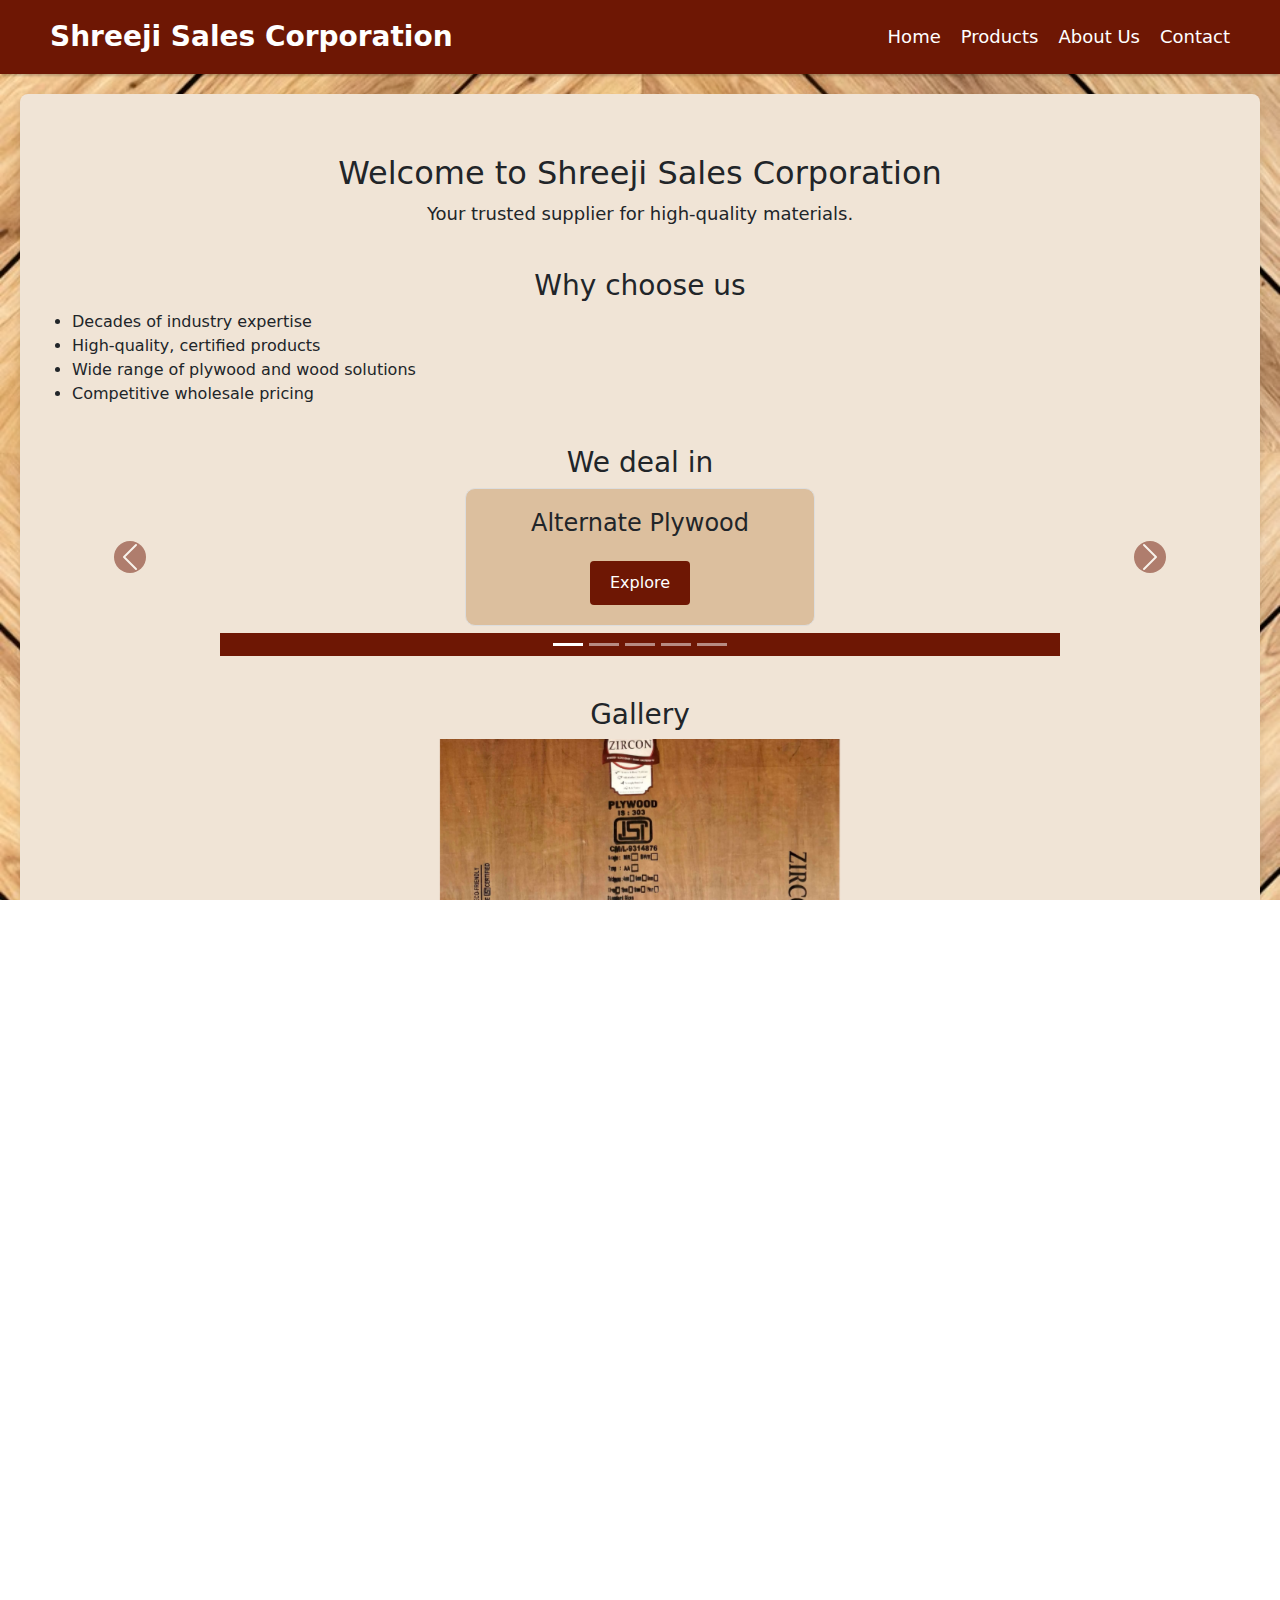
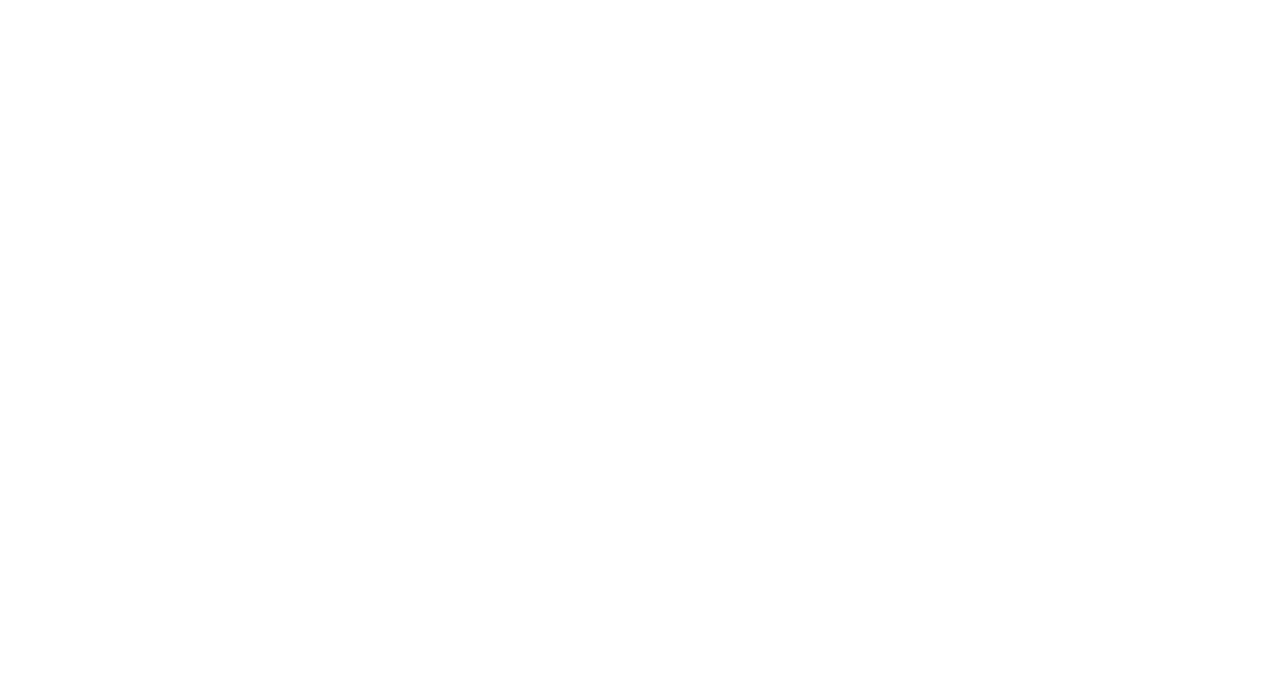
<file: index.html>
<!DOCTYPE html>
<html lang="en">
<head>
<meta name="robots" content="index, follow">
<script type="application/ld+json">
{
  "@context": "https://schema.org",
  "@type": "Organization",
  "name": "Shreeji Sales Corporation",
  "url": "https://shreejisalescorp.in",
  "description": "Trusted plywood wholesaler and supplier in Ahmedabad",
  "logo": "https://shreejisalescorp.in/apple-touch-icon.png",
  "address": {
    "@type": "PostalAddress",
    "streetAddress": "2,Popular Estate near Aslali police station,Aslali",
    "addressLocality": "Ahmedabad",
    "addressRegion": "Gujarat",
    "postalCode": "380061",
    "addressCountry": "IN"
  },
  "contactPoint": [
    {
      "@type": "ContactPoint",
      "telephone": "+91-9427020838",
      "contactType": "customer service",
      "areaServed": "IN",
      "availableLanguage": ["English", "Hindi"]
    }
  ]
}
</script>


  <link rel="icon" type="image/x-icon" href="/favicon.ico">
  <link rel="icon" type="image/png" sizes="32x32" href="/favicon-32x32.png">
  <link rel="icon" type="image/png" sizes="16x16" href="/favicon-16x16.png">
  <link rel="apple-touch-icon" href="/apple-touch-icon.png">
  <link rel="manifest" href="/site.webmanifest">
    <link rel="stylesheet" href="https://cdnjs.cloudflare.com/ajax/libs/font-awesome/5.15.3/css/all.min.css">

    <meta name="keywords" content="plywood, plywood wholesaler, Ahmedabad plywood, high quality plywood, Shreeji Sales Corporation, timber,commercial ply, ply, premium plywood, blockboard, flushdoor, MDF, laminate">
    <meta name="description" content="Shreeji Sales Corporation is a trusted plywood supplier and wholesaler in Ahmedabad, Gujarat, offering premium wood solutions including commercial, MR Grade, alternate, and packing grade plywood, MDF, blockboard & flushdoor, as well as laminate & timber. Ideal for architects, interior designers, contractors, business owners, and end users seeking high-quality, reliable products for both commercial and residential projects.">

  <meta charset="UTF-8">
  <meta name="viewport" content="width=device-width, initial-scale=1.0, maximum-scale=1.0, user-scalable=no">
  <meta name="mobile-web-app-capable" content="yes">
  <meta name="apple-mobile-web-app-capable" content="yes">
  <meta name="apple-mobile-web-app-status-bar-style" content="black-translucent"> 
  <title>Shreeji Sales Corporation</title>
  <link rel="stylesheet" href="static/css/design.css">
  <link href="https://cdn.jsdelivr.net/npm/bootstrap@5.3.0-alpha3/dist/css/bootstrap.min.css" rel="stylesheet">
  
  <script src="https://cdn.jsdelivr.net/npm/bootstrap@5.3.0-alpha3/dist/js/bootstrap.bundle.min.js"></script>


  













</head>
<body>
<header>
  <div class="logo-container">
    <div class="logo">
      <h1>Shreeji Sales Corporation</h1>
    </div>
    <div class="hamburger" aria-label="Toggle navigation">
      <div class="hamburger-icon">&#9776;</div> <!-- Three horizontal dashes -->
    </div>
  </div>   
  <nav class="nav-links">
    <ul>
      <li><a href="./">Home</a></li>
      <li><a href="./products">Products</a></li>
      <li><a href="./about">About Us</a></li>
      <li><a href="/templates/contact">Contact</a></li>
    </ul>
  </nav>
</header>

  <main>
    <section id="home">
      <h2>Welcome to Shreeji Sales Corporation</h2>
      <p>Your trusted supplier for high-quality materials.</p>
      <br>
      <h3>Why choose us</h3>
      <ul>
        <li>Decades of industry expertise</li>
        <li>High-quality, certified products</li>
        <li>Wide range of plywood and wood solutions</li>
        <li>Competitive wholesale pricing</li>
      </ul>
  <br>
  <h3>We deal in</h3>

  <!-- Bootstrap Carousel -->
  <div id="productCarousel" class="carousel slide" data-bs-ride="carousel" data-bs-interval="1500" data-bs-pause="hover" data-bs-pause="touch">
    <!-- Carousel Indicators -->
    <div class="carousel-indicators">
      <button type="button" data-bs-target="#productCarousel" data-bs-slide-to="0" class="active" aria-current="true" aria-label="Slide 1"></button>
      <button type="button" data-bs-target="#productCarousel" data-bs-slide-to="1" aria-label="Slide 2"></button>
      <button type="button" data-bs-target="#productCarousel" data-bs-slide-to="2" aria-label="Slide 3"></button>
      <button type="button" data-bs-target="#productCarousel" data-bs-slide-to="3" aria-label="Slide 4"></button>
      <button type="button" data-bs-target="#productCarousel" data-bs-slide-to="4" aria-label="Slide 5"></button>
      </div>

    <!-- Carousel Inner Content -->
    <div class="carousel-inner">
      <div class="carousel-item active">
        
        <div class="tab">
        <h4>Alternate Plywood</h4>
        <a href="./alt">Explore</a>
        </div>
      </div>
      <div class="carousel-item">
        <div class="tab">
          <h4>MR Grade Plywood</h4>
          <a href="./mr">Explore</a>
        </div>
      </div>
      <div class="carousel-item">
        <div class="tab">
        <h4>Commercial Plywood</h4>
        <a href="./comm">Explore</a>
        </div>
      </div>
      <div class="carousel-item">
        <div class="tab">
        <h4>Packing Grade Plywood</h4>
        <a href="./pack">Explore</a>
        </div>
      </div>
      <div class="carousel-item">
        <div class="tab">
        <h4>Blockboard & Flushdoor</h4>
        <a href="./bb">Explore</a>
        </div>
      </div>
      
    </div>

    <!-- Carousel Controls -->
    <button class="carousel-control-prev" type="button" data-bs-target="#productCarousel" data-bs-slide="prev">
      <span class="carousel-control-prev-icon" aria-hidden="true"></span>
      <span class="visually-hidden">Previous</span>
    </button>
    <button class="carousel-control-next" type="button" data-bs-target="#productCarousel" data-bs-slide="next">
      <span class="carousel-control-next-icon" aria-hidden="true"></span>
      <span class="visually-hidden">Next</span>
    </button>
  </div>
  <br>
  <br>
  <br>
  <h3>Gallery</h3>










  <div id="galleryCarousel" class="carousel slide" data-bs-ride="carousel" data-bs-interval="1500" data-bs-pause="hover" data-bs-pause="touch">
    <!-- Carousel Indicators -->


    <!-- Carousel Inner Content -->
    <div class="carousel-inner">
      <div class="carousel-item active">
        <img src="static/images/zircon.jpg" class="d-block w-100" alt="Alternate plywood-Shreeji Sales Corporation, Ahmedabad,plywood wholesaler and supplier."> 
      </div>
      <div class="carousel-item">
        <img src="static/images/horizon1.jpg" class="d-block w-100" alt="MR Grade Plywood-Shreeji Sales Corporation, Ahmedabad,plywood wholesaler and supplier.">
      </div>
      <div class="carousel-item">
        <img src="static/images/eu1.jpg" class="d-block w-100" alt="Commercial Plywood-Shreeji Sales Corporation, Ahmedabad,plywood wholesaler and supplier.">
     
      </div>
      <div class="carousel-item">
        <img src="static/images/pack.jpg" class="d-block w-100" alt="Packing Grade Plywood-Shreeji Sales Corporation, Ahmedabad,plywood wholesaler and supplier.">
      </div>
      <div class="carousel-item">
        <img src="static/images/eu.jpg" class="d-block w-100" alt="Commercial Plywood-Shreeji Sales Corporation, Ahmedabad,plywood wholesaler and supplier.">
      </div>
    </div>

    <!-- Carousel Controls -->
    <button class="carousel-control-prev" type="button" data-bs-target="#galleryCarousel" data-bs-slide="prev">
      <span class="carousel-control-prev-icon" aria-hidden="true"></span>
      <span class="visually-hidden">Previous</span>
    </button>
    <button class="carousel-control-next" type="button" data-bs-target="#galleryCarousel" data-bs-slide="next">
      <span class="carousel-control-next-icon" aria-hidden="true"></span>
      <span class="visually-hidden">Next</span>
    </button>
</div>
<br>



















  <style>
    .carousel-control-prev-icon,
    .carousel-control-next-icon {
      background-color: #6e1704; /* Button color */
      border-radius: 50%; /* Round buttons */
    }
    .carousel-indicators {
    margin-bottom:-30px; /* adjust the value to move the indicators lower */
      background-color:#6e1704;
  }

    .carousel-control-prev-icon:hover,
    .carousel-control-next-icon:hover {
      background-color: #6e1704; /* Darker shade on hover */
    }
    
    .carousel-inner img {
  object-fit: cover; /* Scale the image to cover the entire container */
  height: 750px; /* Set a fixed height for the images */
  width: 100%; /* Make the image full-width */
  max-width: 400px;
  margin: auto;
}
  </style>




























  

































      
    </section>
  </main>

  <footer>
    <div class="contact-icons">
      <h3>Contact us</h3>
      <a href="mailto:shreejisalescorp.in@gmail.com" class="icon-mail">
        <i class="fas fa-envelope"></i>
      </a>
      <a href="https://wa.me/9427020838" class="icon-whatsapp">
        <i class="fab fa-whatsapp"></i></a>
      <a href="tel:+919427020838" class="icon-call">
        <i class="fas fa-phone"></i>
      </a>
    </div>
    <div class="quick-links">
      <hr>
      <h3>Quick Links</h3>
      <a href="./">Home</a>
      <a href="/products">Products</a>
      <a href="/about">About</a>
      <a href="/templates/contact">Contact</a>
      <hr>
    </div>


    <h3>Google Map</h3>

    <div class="map-wrapper">
      <div class="google-map">
        <iframe
          src="https://www.google.com/maps/embed?pb=!1m17!1m12!1m3!1d3674.873751137651!2d72.59396699999999!3d22.918027!2m3!1f0!2f0!3f0!3m2!1i1024!2i768!4f13.1!3m2!1m1!2zMjLCsDU1JzA0LjkiTiA3MsKwMzUnMzguMyJF!5e0!3m2!1sen!2sin!4v1741241731354!5m2!1sen!2sin"
          allow="fullscreen" loading="lazy"><br>
        </iframe>
      </div>
    </div>


    <br>
    <p>&copy; 2025 Shreeji Sales Corporation. All Rights Reserved.</p>

  </footer>

  <script src="static/js/webscript.js"></script>
</body>
</html>
</file>
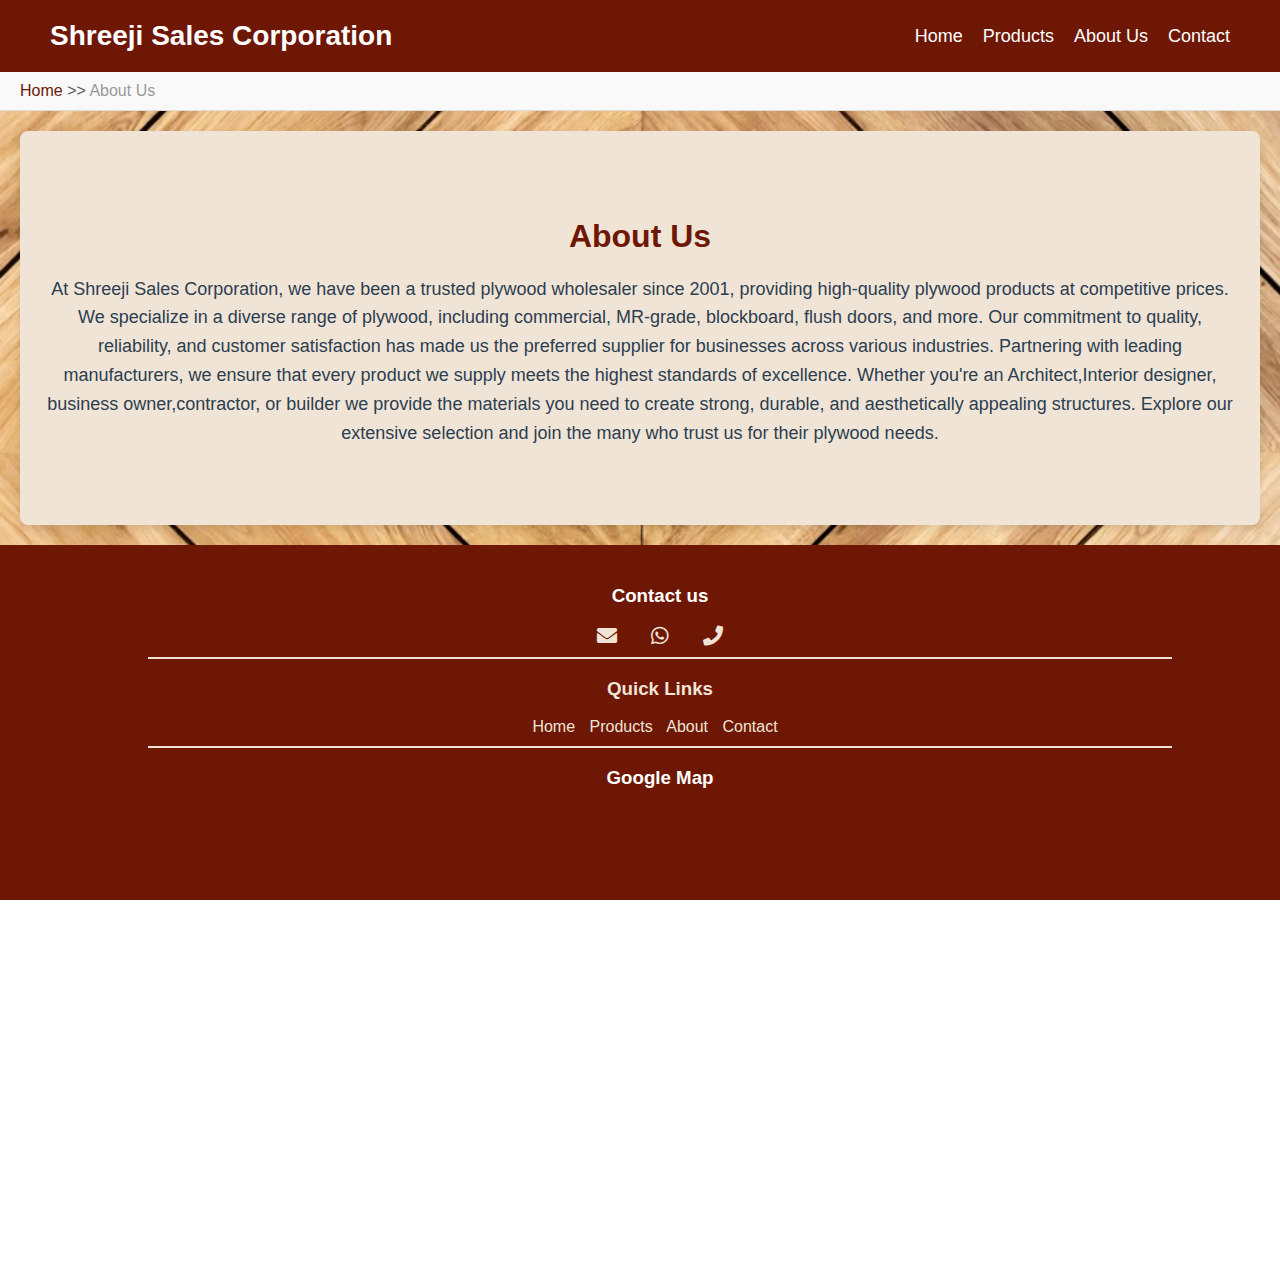
<file: about.html>
<!DOCTYPE html>
<html lang="en">
<head>
  <meta charset="UTF-8">
  <meta name="viewport" content="width=device-width, initial-scale=1.0, maximum-scale=1.0, user-scalable=no">
  <meta name="mobile-web-app-capable" content="yes">
  <meta name="apple-mobile-web-app-capable" content="yes">
  <meta name="apple-mobile-web-app-status-bar-style" content="black-translucent"> 
  <title>About Us - Shreeji Sales Corporation</title>
  <link rel="stylesheet" href="static/css/design.css">
  <link rel="stylesheet" href="https://cdnjs.cloudflare.com/ajax/libs/font-awesome/5.15.4/css/all.min.css">

</head>
<body>
    <header>
        <div class="logo-container">
          <div class="logo">
            <h1>Shreeji Sales Corporation</h1>
          </div>
          <div class="hamburger" aria-label="Toggle navigation">
            <div class="hamburger-icon">&#9776;</div> <!-- Three horizontal dashes -->
          </div>
        </div>
        <nav class="nav-links">
          <ul>
            <li><a href="./">Home</a></li>
            <li><a href="/products">Products</a></li>
            <li><a href="/about">About Us</a></li>
            <li><a href="templates/contact">Contact</a></li>
          </ul>
        </nav>
      </header>

  <!-- Breadcrumb Navigation -->
  <div class="breadcrumb">
    <a href="./">Home</a> &gt;&gt; <span>About Us</span>
  </div>

  <main>
    <section id="about">
      <h2>About Us</h2>
      <p>At Shreeji Sales Corporation, we have been a trusted plywood wholesaler since 2001, providing high-quality plywood products at competitive prices. We specialize in a diverse range of plywood, including commercial, MR-grade, blockboard, flush doors, and more. Our commitment to quality, reliability, and customer satisfaction has made us the preferred supplier for businesses across various industries.

        Partnering with leading manufacturers, we ensure that every product we supply meets the highest standards of excellence. Whether you're an Architect,Interior designer, business owner,contractor, or builder we provide the materials you need to create strong, durable, and aesthetically appealing structures.
        
        Explore our extensive selection and join the many who trust us for their plywood needs.</p>
     </section>
  </main>

  <footer>
    <div class="contact-icons">
      <h3>Contact us</h3>
      <a href="mailto:shreejisalescorp.in@gmail.com" class="icon-mail">
        <i class="fas fa-envelope"></i>
      </a>
      <a href="https://wa.me/9427020838" class="icon-whatsapp">
        <i class="fab fa-whatsapp"></i></a>
      <a href="tel:+919427020838" class="icon-call">
        <i class="fas fa-phone"></i>
      </a>
    </div>
    <div class="quick-links">
      <hr>
      <h3>Quick Links</h3>
      <a href="./">Home</a>
      <a href="/products">Products</a>
      <a href="/about">About</a>
      <a href="/templates/contact">Contact</a>
      <hr>
    </div>


    <h3>Google Map</h3>

    <div class="map-wrapper">
      <div class="google-map">
        <iframe
          src="https://www.google.com/maps/embed?pb=!1m17!1m12!1m3!1d3674.873751137651!2d72.59396699999999!3d22.918027!2m3!1f0!2f0!3f0!3m2!1i1024!2i768!4f13.1!3m2!1m1!2zMjLCsDU1JzA0LjkiTiA3MsKwMzUnMzguMyJF!5e0!3m2!1sen!2sin!4v1741241731354!5m2!1sen!2sin"
          allow="fullscreen" loading="lazy"><br>
        </iframe>
      </div>
    </div>


    <br>
    <p>&copy; 2025 Shreeji Sales Corporation. All Rights Reserved.</p>

  </footer>

  <script src="static/js/webscript.js"></script>
</body>
</html>
</file>
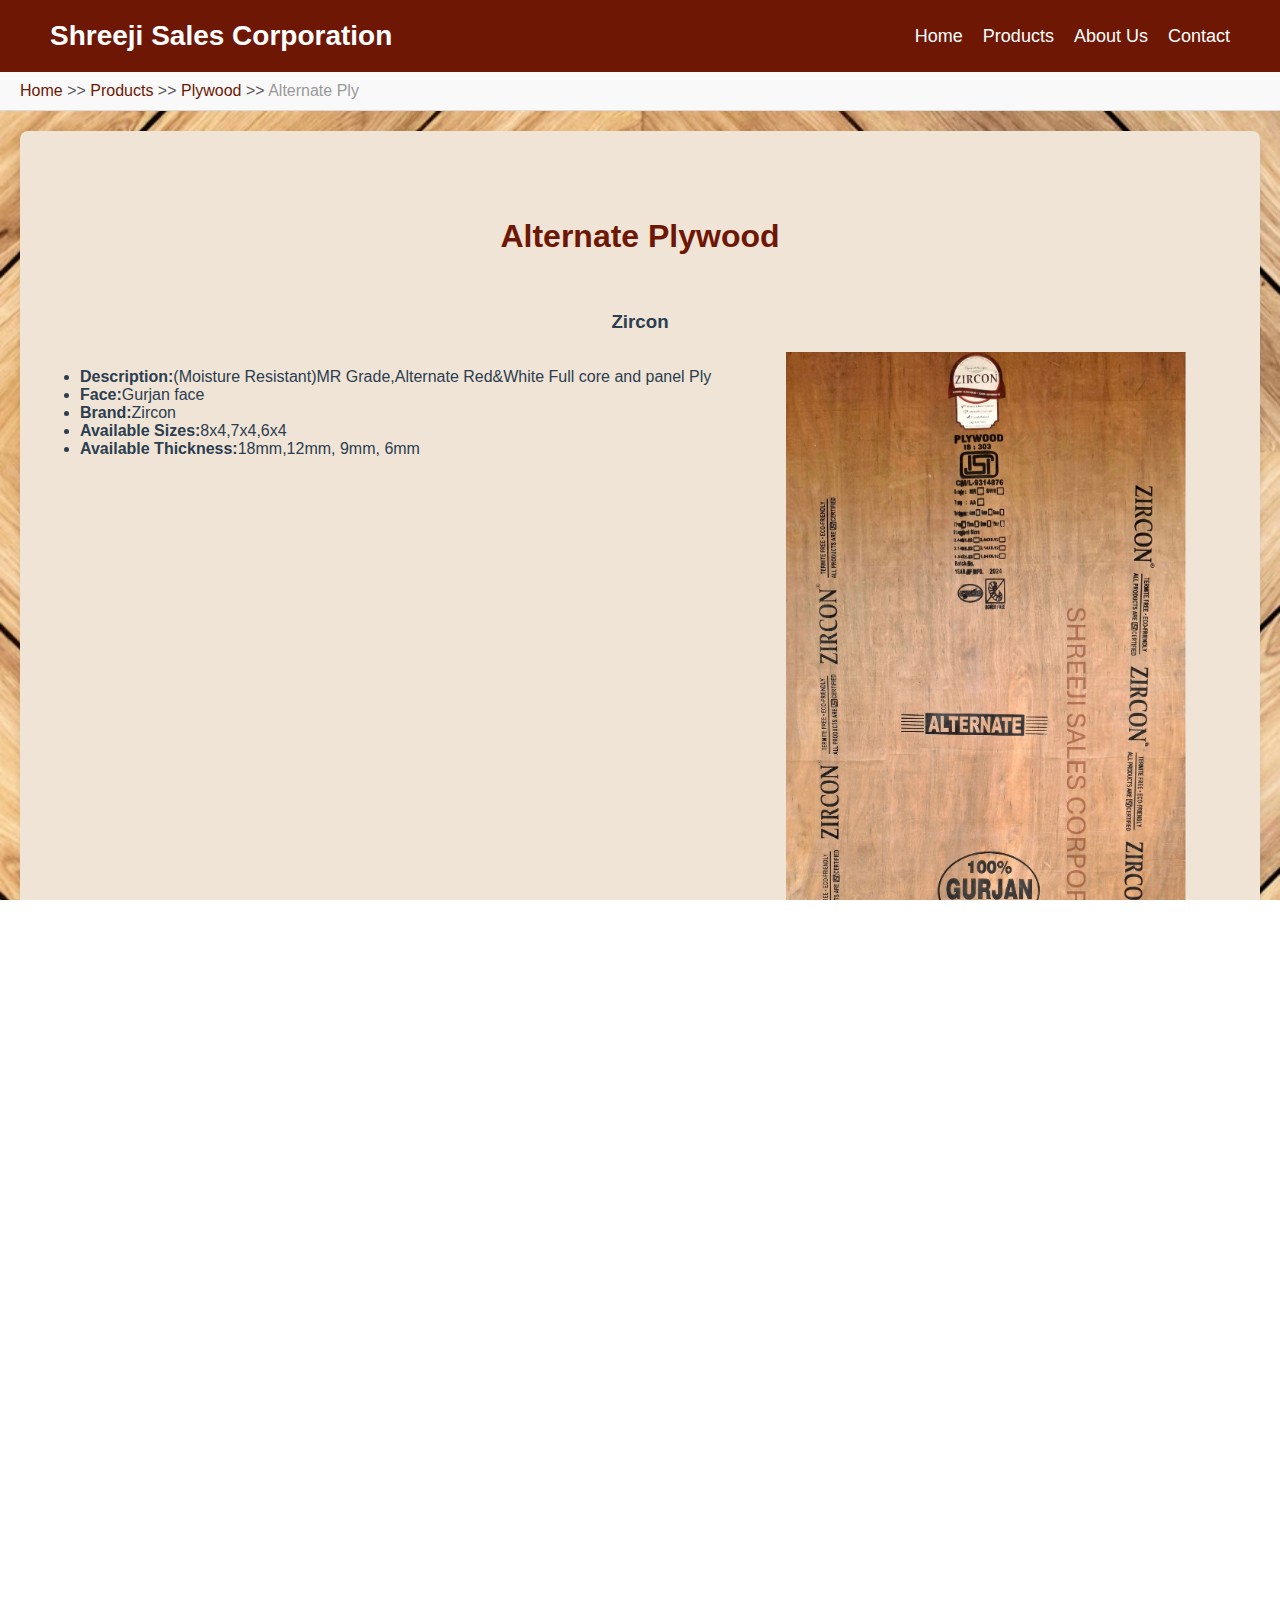
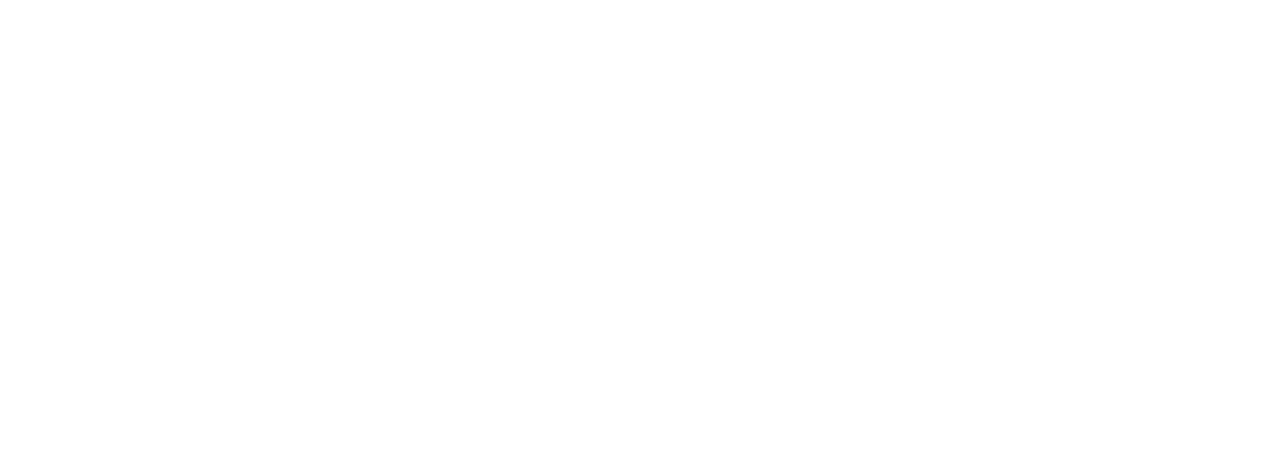
<file: alt.html>
<!DOCTYPE html>
<html lang="en">
<head>
  <meta name="description" content="Explore versatile alternate plywood at Shreeji Sales Corporation, your trusted supplier and wholesaler in Ahmedabad, Gujarat. Our alternate plywood delivers cost-effective, high-quality solutions for your construction needs.">

  <meta charset="UTF-8">
  <meta name="viewport" content="width=device-width, initial-scale=1.0, maximum-scale=1.0, user-scalable=no">
  <meta name="mobile-web-app-capable" content="yes">
  <meta name="apple-mobile-web-app-capable" content="yes">
  <meta name="apple-mobile-web-app-status-bar-style" content="black-translucent"> 
  <title>Alternate Ply - Shreeji Sales Corporation</title>
  <link rel="stylesheet" href="static/css/design.css">
  <link rel="stylesheet" href="https://cdnjs.cloudflare.com/ajax/libs/font-awesome/5.15.4/css/all.min.css">
</head>
<body>
  <header>
    <div class="logo-container">
      <div class="logo">
        <h1>Shreeji Sales Corporation</h1>
      </div>
      <div class="hamburger" aria-label="Toggle navigation">
        <div class="hamburger-icon">&#9776;</div> <!-- Three horizontal dashes -->
      </div>
    </div>
    <nav class="nav-links">
      <ul>
        <li><a href="./">Home</a></li>
        <li><a href="/products">Products</a></li>
        <li><a href="/about">About Us</a></li>
        <li><a href="/templates/contact">Contact</a></li>
      </ul>
    </nav>
  </header>

 <!-- Breadcrumb Navigation -->
 <div class="breadcrumb">
  <a href="./">Home</a> &gt;&gt; 
  <a href="/products">Products</a> &gt;&gt; 
  <a href="/plywood">Plywood</a> &gt;&gt; 
  <span>Alternate Ply</span>
</div>

<main>
  <section id="Alternate Plywood-Zircon">
    <h2>Alternate Plywood</h2> 
    <br>
    <h3>Zircon</h3>
    <div class="product-list">
      <ul>
        <li><strong>Description:</strong>(Moisture Resistant)MR Grade,Alternate Red&White Full core and panel Ply</li>
        <li><strong>Face:</strong>Gurjan face </li>
        <li><strong>Brand:</strong>Zircon</li>
        <li><strong>Available Sizes:</strong>8x4,7x4,6x4</li>
        <li><strong>Available Thickness:</strong>18mm,12mm, 9mm, 6mm</li>
      </ul>

      <img src="static/images/zircon.jpg" alt="Alternate Plywood-Zircon" class="scaledimg">

      <div class="product-card">
  <a href="/templates/contact">Inquiry</a>
</div>
    </div>




    <style>    
    .scaledimg {
      object-fit: cover; /* Scale the image to cover the entire container */
      height: 700px; /* Set a fixed height for the images */
      width: 100%; /* Make the image full-width */
      max-width: 400px;
      margin: auto;/* Ensures the image scales within its container */
      height: auto;    /* Maintains aspect ratio */
      transform: scale(1); /* Default scale */
      }</style>


    










  </section>
</main>

  <footer>
    <div class="contact-icons">
      <h3>Contact us</h3>
      <a href="mailto:shreejisalescorp.in@gmail.com" class="icon-mail">
        <i class="fas fa-envelope"></i>
      </a>
      <a href="https://wa.me/9427020838" class="icon-whatsapp">
        <i class="fab fa-whatsapp"></i></a>
      <a href="tel:+919427020838" class="icon-call">
        <i class="fas fa-phone"></i>
      </a>
    </div>
    <div class="quick-links">
      <hr>
      <h3>Quick Links</h3>
      <a href="./">Home</a>
      <a href="/products">Products</a>
      <a href="/about">About</a>
      <a href="/templates/contact">Contact</a>
      <hr>
    </div>


    <h3>Google Map</h3>

    <div class="map-wrapper">
      <div class="google-map">
        <iframe
          src="https://www.google.com/maps/embed?pb=!1m17!1m12!1m3!1d3674.873751137651!2d72.59396699999999!3d22.918027!2m3!1f0!2f0!3f0!3m2!1i1024!2i768!4f13.1!3m2!1m1!2zMjLCsDU1JzA0LjkiTiA3MsKwMzUnMzguMyJF!5e0!3m2!1sen!2sin!4v1741241731354!5m2!1sen!2sin"
          allow="fullscreen" loading="lazy"><br>
        </iframe>
      </div>
    </div>


    <br>
    <p>&copy; 2025 Shreeji Sales Corporation. All Rights Reserved.</p>

  </footer>

  <script src="static/js/webscript.js"></script>
</body>
</html>
</file>
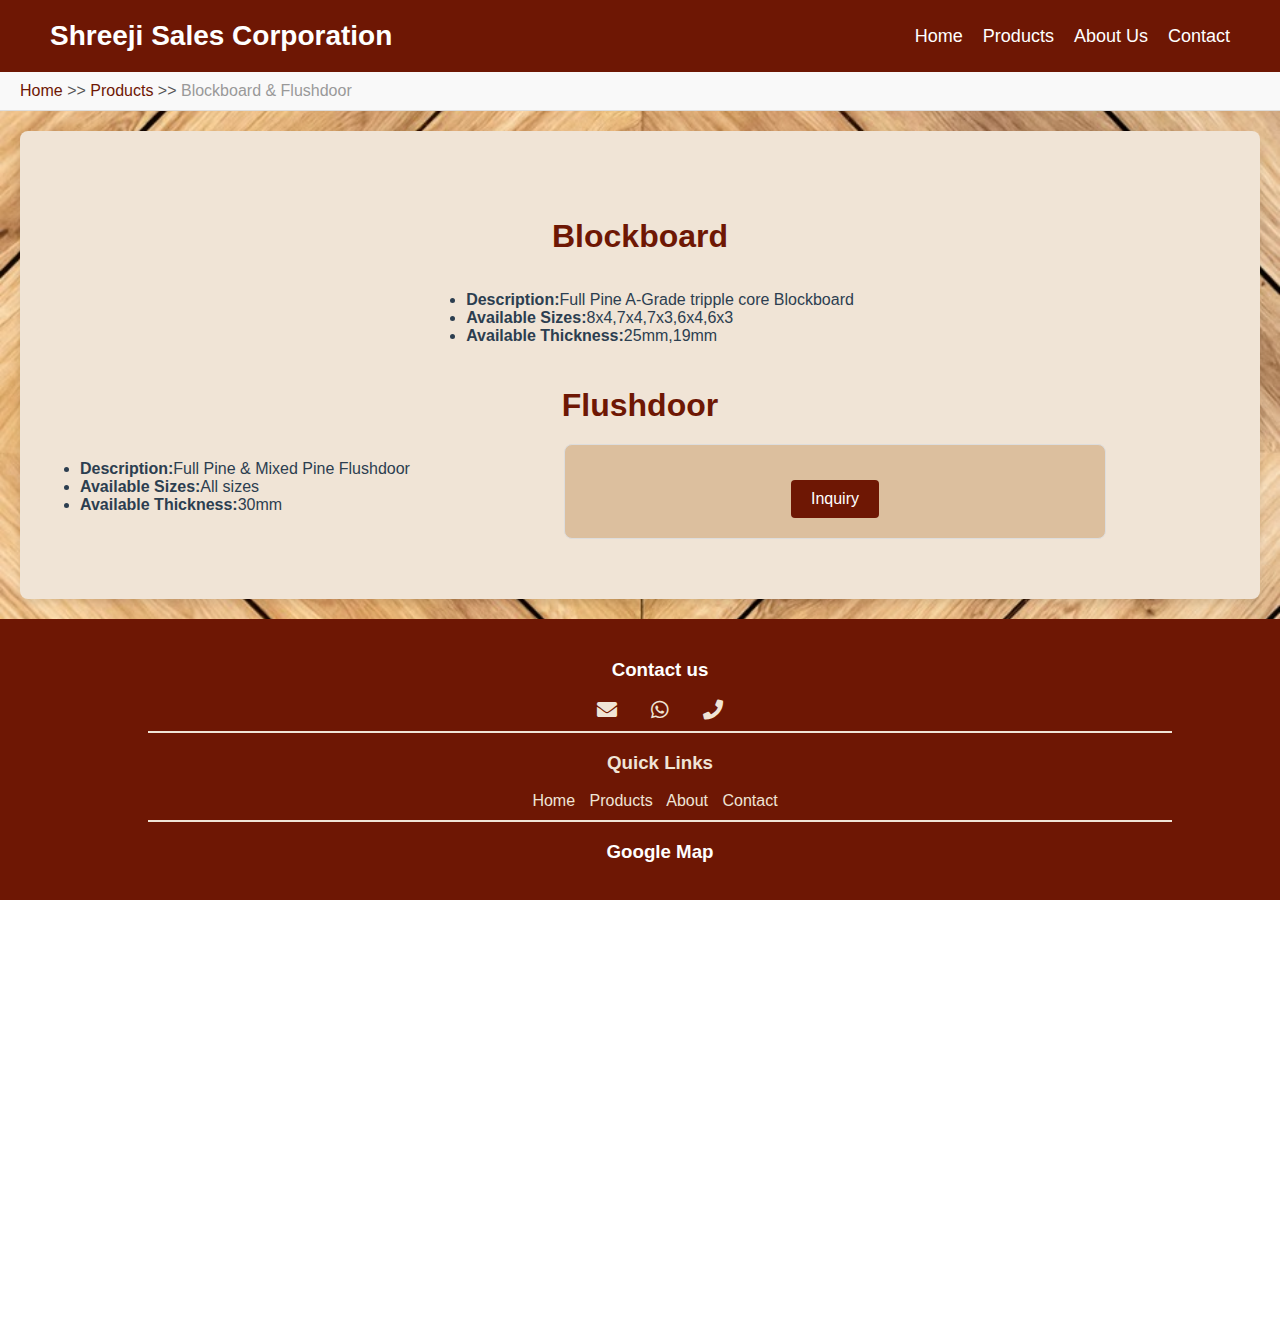
<file: bb.html>
<!DOCTYPE html>
<html lang="en">
<head>
  <meta name="description" content="Explore top-grade blockboard and flushdoor products at Shreeji Sales Corporation, a leading plywood wholesaler and supplier in Ahmedabad, Gujarat. Ideal for both residential and commercial projects.">

  <meta charset="UTF-8">
  <meta name="viewport" content="width=device-width, initial-scale=1.0, maximum-scale=1.0, user-scalable=no">
  <meta name="mobile-web-app-capable" content="yes">
  <meta name="apple-mobile-web-app-capable" content="yes">
  <meta name="apple-mobile-web-app-status-bar-style" content="black-translucent"> 
  <title>Blockboard & Flushdoor - Shreeji Sales Corporation</title>
  <link rel="stylesheet" href="static/css/design.css">
  <link rel="stylesheet" href="https://cdnjs.cloudflare.com/ajax/libs/font-awesome/5.15.4/css/all.min.css">

</head>
<body>
  <header>
    <div class="logo-container">
      <div class="logo">
        <h1>Shreeji Sales Corporation</h1>
      </div>
      <div class="hamburger" aria-label="Toggle navigation">
        <div class="hamburger-icon">&#9776;</div> <!-- Three horizontal dashes -->
      </div>
    </div>
    <nav class="nav-links">
      <ul>
        <li><a href="./">Home</a></li>
        <li><a href="/products">Products</a></li>
        <li><a href="/about">About Us</a></li>
        <li><a href="/templates/contact">Contact</a></li>
      </ul>
    </nav>
  </header>

 <!-- Breadcrumb Navigation -->
 <div class="breadcrumb">
  <a href="./">Home</a> &gt;&gt; 
  <a href="/products">Products</a> &gt;&gt;  
  <span>Blockboard & Flushdoor</span>
</div>

<main>
  <section id="BlockBoard & Flushdoor">
    <h2>Blockboard</h2>
    <div class="product-list">
      <ul>
        <li><strong>Description:</strong>Full Pine A-Grade tripple core Blockboard</li>
        <li><strong>Available Sizes:</strong>8x4,7x4,7x3,6x4,6x3</li>
        <li><strong>Available Thickness:</strong>25mm,19mm</li>
      </ul>
    </div>
    <h2>Flushdoor</h2>
    <div class="product-list">
    <ul>
      <li><strong>Description:</strong>Full Pine & Mixed Pine Flushdoor</li>
      <li><strong>Available Sizes:</strong>All sizes</li>
      <li><strong>Available Thickness:</strong>30mm</li>
    </ul>  
    <div class="product-card">
    <a href="/templates/contact">Inquiry</a>
    </div>
    </div>




    <style>    
    .scaledimg {
      max-width: 100%; /* Ensures the image scales within its container */
      height: auto;    /* Maintains aspect ratio */
      transform: scale(1); /* Default scale */
      }</style>


    










  </section>
</main>

  <footer>
    <div class="contact-icons">
      <h3>Contact us</h3>
      <a href="mailto:shreejisalescorp.in@gmail.com" class="icon-mail">
        <i class="fas fa-envelope"></i>
      </a>
      <a href="https://wa.me/9427020838" class="icon-whatsapp">
        <i class="fab fa-whatsapp"></i></a>
      <a href="tel:+919427020838" class="icon-call">
        <i class="fas fa-phone"></i>
      </a>
    </div>
    <div class="quick-links">
      <hr>
      <h3>Quick Links</h3>
      <a href="./">Home</a>
      <a href="/products">Products</a>
      <a href="/about">About</a>
      <a href="/templates/contact">Contact</a>
      <hr>
    </div>


    <h3>Google Map</h3>

    <div class="map-wrapper">
      <div class="google-map">
        <iframe
          src="https://www.google.com/maps/embed?pb=!1m17!1m12!1m3!1d3674.873751137651!2d72.59396699999999!3d22.918027!2m3!1f0!2f0!3f0!3m2!1i1024!2i768!4f13.1!3m2!1m1!2zMjLCsDU1JzA0LjkiTiA3MsKwMzUnMzguMyJF!5e0!3m2!1sen!2sin!4v1741241731354!5m2!1sen!2sin"
          allow="fullscreen" loading="lazy"><br>
        </iframe>
      </div>
    </div>


    <br>
    <p>&copy; 2025 Shreeji Sales Corporation. All Rights Reserved.</p>

  </footer>

  <script src="static/js/webscript.js"></script>
</body>
</html>
</file>
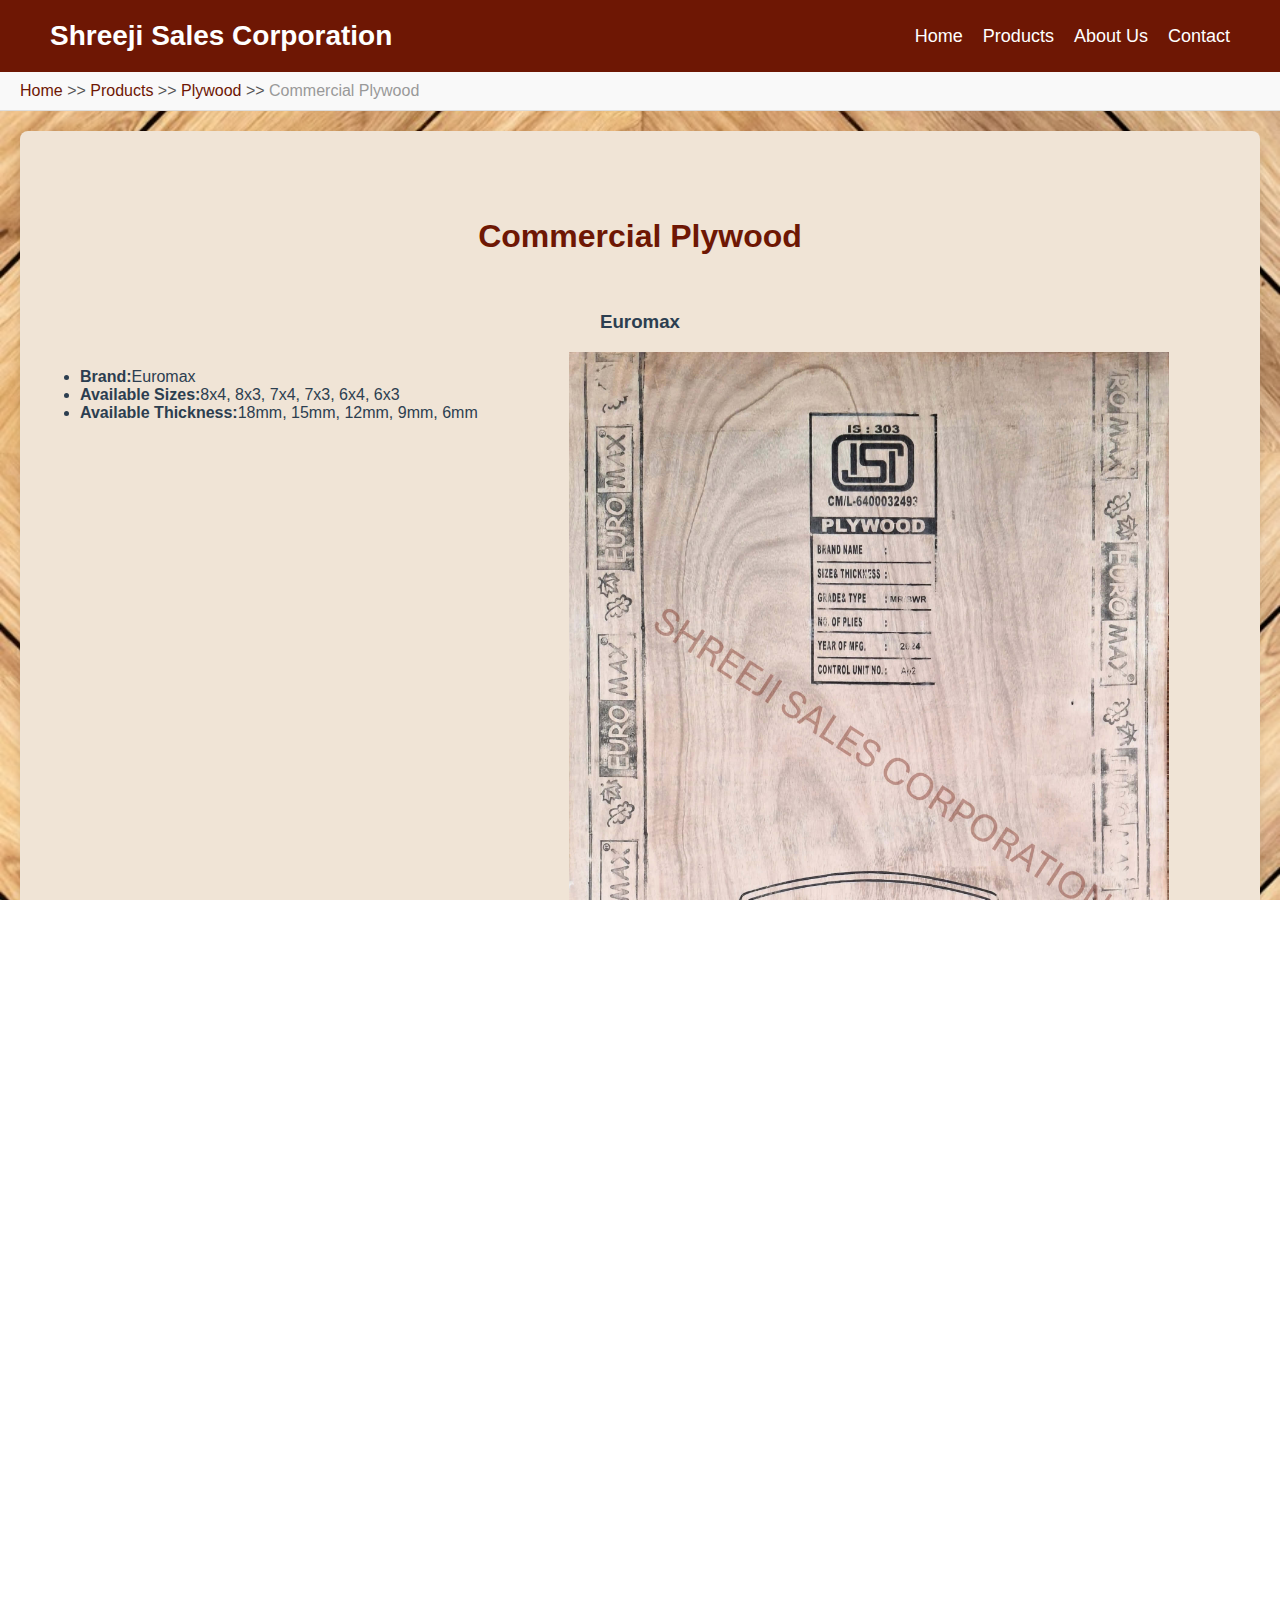
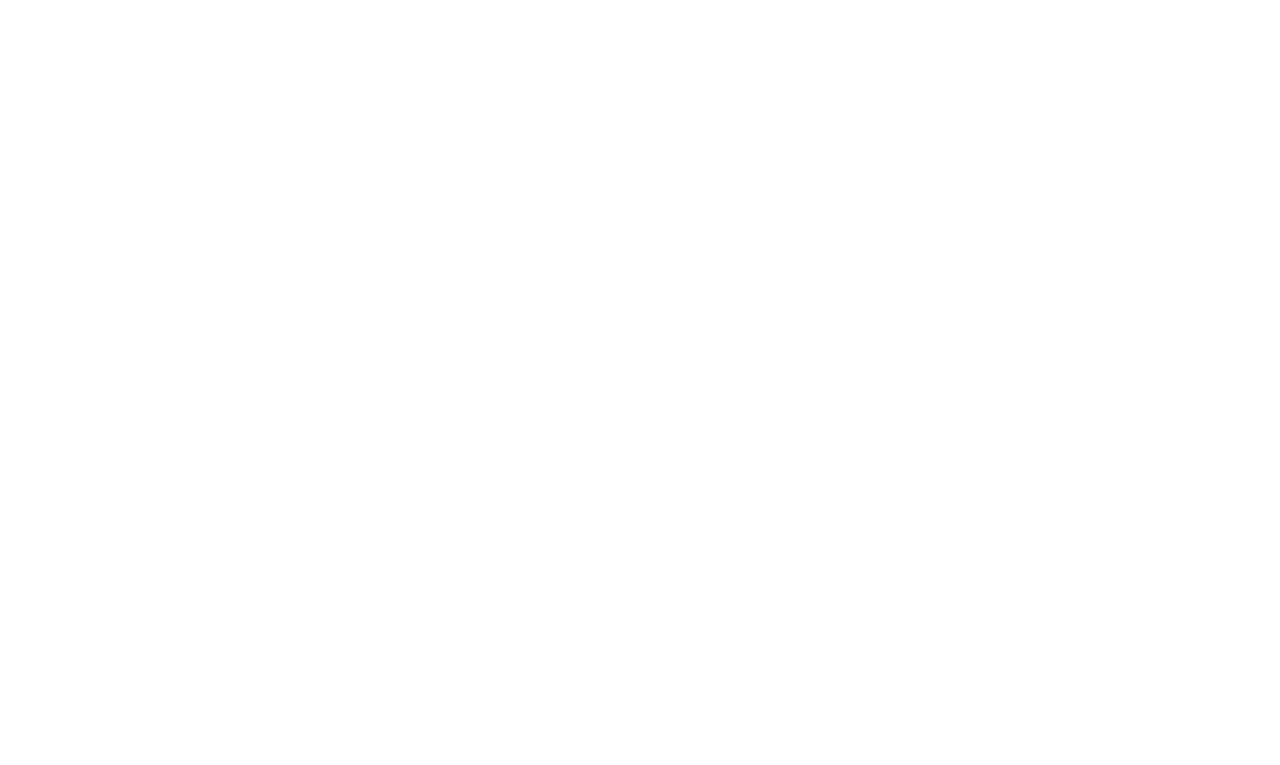
<file: comm.html>
<!DOCTYPE html>
<html lang="en">
<head>
  <meta name="description" content="Looking for durable commercial plywood in Ahmedabad,Gujarat? Shreeji Sales Corporation offers premium commercial plywood solutions as a trusted wholesaler and supplier for high-performance construction projects.">

  <meta charset="UTF-8">
  <meta name="viewport" content="width=device-width, initial-scale=1.0, maximum-scale=1.0, user-scalable=no">
  <meta name="mobile-web-app-capable" content="yes">
  <meta name="apple-mobile-web-app-capable" content="yes">
  <meta name="apple-mobile-web-app-status-bar-style" content="black-translucent"> 
  <title>Commercial Ply - Shreeji Sales Corporation</title>
  <link rel="stylesheet" href="static/css/design.css">
  <link rel="stylesheet" href="https://cdnjs.cloudflare.com/ajax/libs/font-awesome/5.15.4/css/all.min.css">

</head>
<body>
  <header>
    <div class="logo-container">
      <div class="logo">
        <h1>Shreeji Sales Corporation</h1>
      </div>
      <div class="hamburger" aria-label="Toggle navigation">
        <div class="hamburger-icon">&#9776;</div> <!-- Three horizontal dashes -->
      </div>
    </div>
    <nav class="nav-links">
      <ul>
        <li><a href="./">Home</a></li>
        <li><a href="/products">Products</a></li>
        <li><a href="/about">About Us</a></li>
        <li><a href="/templates/contact">Contact</a></li>
      </ul>
    </nav>
  </header>

 <!-- Breadcrumb Navigation -->
 <div class="breadcrumb">
  <a href="./">Home</a> &gt;&gt; 
  <a href="/products">Products</a> &gt;&gt; 
  <a href="/plywood">Plywood</a> &gt;&gt; 
  <span>Commercial Plywood</span>
</div>

<main>
  <section id="Commercial Plywood-Euromax">
    <h2>Commercial Plywood</h2>    
    <br>     
    <h3>Euromax</h3>
  
    <div class="product-list">

      
      <ul>
        <li><strong>Brand:</strong>Euromax</li>
        <li><strong>Available Sizes:</strong>8x4, 8x3, 7x4, 7x3, 6x4, 6x3</li>
        <li><strong>Available Thickness:</strong>18mm, 15mm, 12mm, 9mm, 6mm</li>
        </ul>
        <img src="static/images/eu.jpg" alt="Commercial Plywood-Euromax" class="scaledimg">
        <div class="product-card">
          <a href="/templates/contact">Inquiry</a>
        </div>
    </div>




    <style>    
    .scaledimg {
      object-fit: cover; /* Scale the image to cover the entire container */
      height: 700px; /* Set a fixed height for the images */
      width: 100%; /* Make the image full-width */
      max-width: 600px;
      margin: auto;/* Ensures the image scales within its container */
      height: auto;    /* Maintains aspect ratio */
      transform: scale(1); /* Default scale */
      }</style>


    










  </section>
</main>
  <footer>
    <div class="contact-icons">
      <h3>Contact us</h3>
      <a href="mailto:shreejisalescorp.in@gmail.com" class="icon-mail">
        <i class="fas fa-envelope"></i>
      </a>
      <a href="https://wa.me/9427020838" class="icon-whatsapp">
        <i class="fab fa-whatsapp"></i></a>
      <a href="tel:+919427020838" class="icon-call">
        <i class="fas fa-phone"></i>
      </a>
    </div>
    <div class="quick-links">
      <hr>
      <h3>Quick Links</h3>
      <a href="./">Home</a>
      <a href="/products">Products</a>
      <a href="/about">About</a>
      <a href="/templates/contact">Contact</a>
      <hr>
    </div>


    <h3>Google Map</h3>

    <div class="map-wrapper">
      <div class="google-map">
        <iframe
          src="https://www.google.com/maps/embed?pb=!1m17!1m12!1m3!1d3674.873751137651!2d72.59396699999999!3d22.918027!2m3!1f0!2f0!3f0!3m2!1i1024!2i768!4f13.1!3m2!1m1!2zMjLCsDU1JzA0LjkiTiA3MsKwMzUnMzguMyJF!5e0!3m2!1sen!2sin!4v1741241731354!5m2!1sen!2sin"
          allow="fullscreen" loading="lazy"><br>
        </iframe>
      </div>
    </div>


    <br>
    <p>&copy; 2025 Shreeji Sales Corporation. All Rights Reserved.</p>

  </footer>

  <script src="static/js/webscript.js"></script>
</body>
</html>
</file>
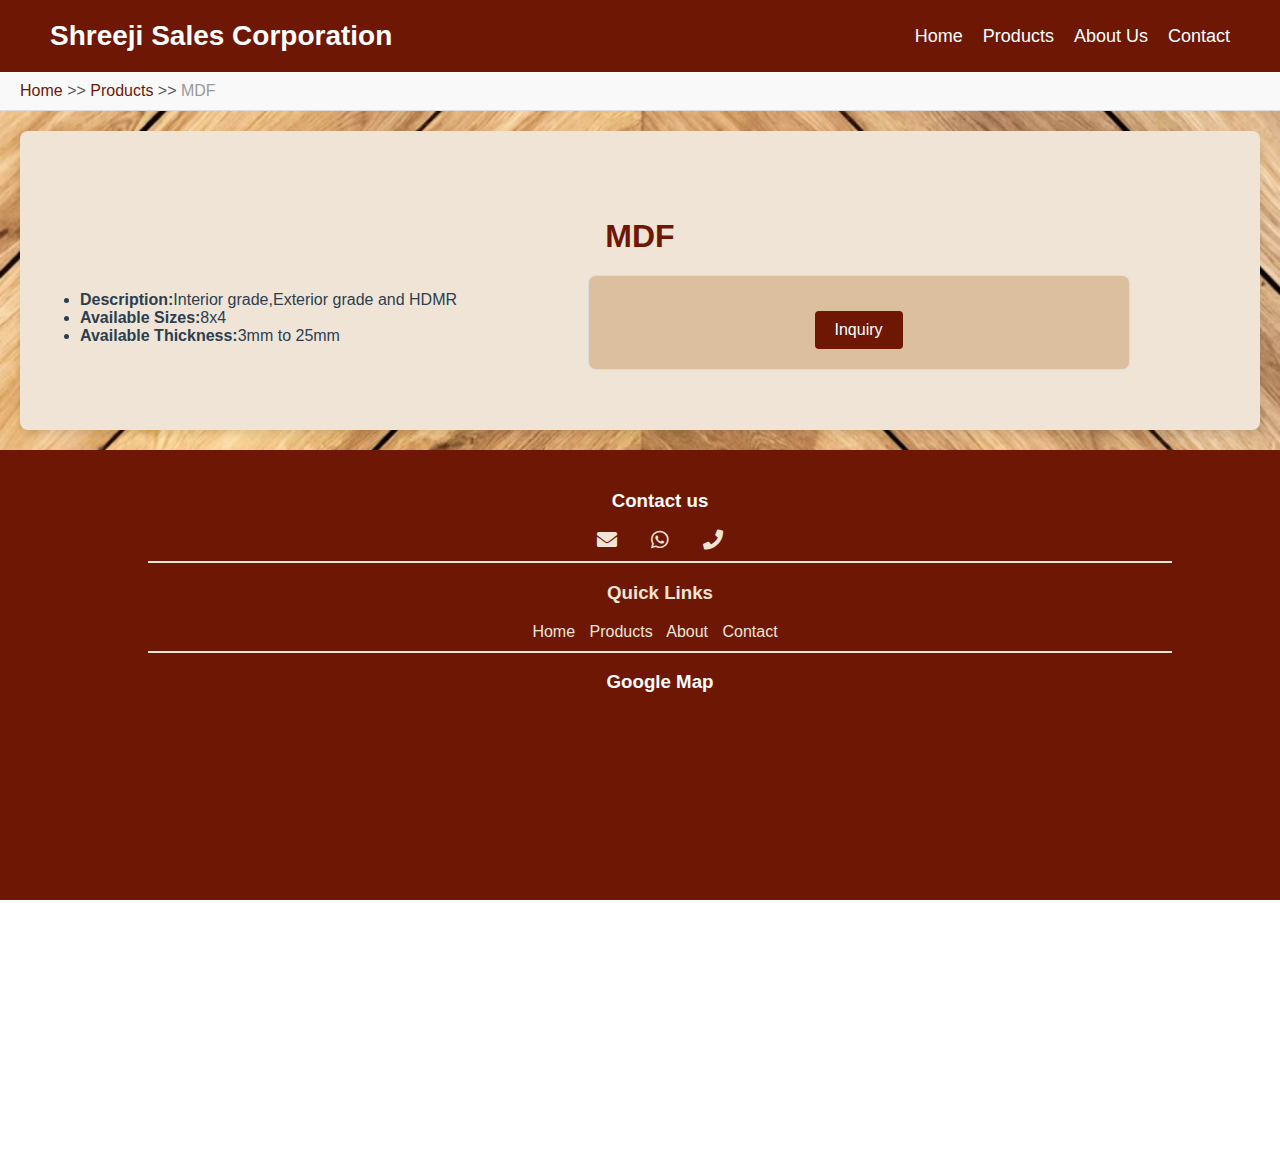
<file: mdf.html>
<!DOCTYPE html>
<html lang="en">
<head>
  <meta name="description" content="Shreeji Sales Corporation is your reliable source for superior MDF in Ahmedabad, Gujarat. Our high-quality MDF is perfect for furniture, cabinetry, and various interior design applications.">

  <meta charset="UTF-8">
  <meta name="viewport" content="width=device-width, initial-scale=1.0, maximum-scale=1.0, user-scalable=no">
  <meta name="mobile-web-app-capable" content="yes">
  <meta name="apple-mobile-web-app-capable" content="yes">
  <meta name="apple-mobile-web-app-status-bar-style" content="black-translucent"> 
  <title>MDF - Shreeji Sales Corporation</title>
  <link rel="stylesheet" href="static/css/design.css"> 
  <link rel="stylesheet" href="https://cdnjs.cloudflare.com/ajax/libs/font-awesome/5.15.4/css/all.min.css">

</head>
<body>
  <header>
    <div class="logo-container">
      <div class="logo">
        <h1>Shreeji Sales Corporation</h1>
      </div>
      <div class="hamburger" aria-label="Toggle navigation">
        <div class="hamburger-icon">&#9776;</div> <!-- Three horizontal dashes -->
      </div>
    </div>
    <nav class="nav-links">
      <ul>
        <li><a href="./">Home</a></li>
        <li><a href="/products">Products</a></li>
        <li><a href="/about">About Us</a></li>
        <li><a href="/templates/contact">Contact</a></li>
      </ul>
    </nav>
  </header>

 <!-- Breadcrumb Navigation -->
 <div class="breadcrumb">
  <a href="./">Home</a> &gt;&gt; 
  <a href="/products">Products</a> &gt;&gt;  
  <span>MDF</span>
</div>

<main>
  <section id="MDF">
    <h2>MDF</h2>
    <div class="product-list">
      <ul>
        <li><strong>Description:</strong>Interior grade,Exterior grade and HDMR</li>
        <li><strong>Available Sizes:</strong>8x4</li>
        <li><strong>Available Thickness:</strong>3mm to 25mm</li>
      </ul> 
    <div class="product-card">
    <a href="/templates/contact">Inquiry</a>
    </div>
    </div>
   
    </div>




    <style>    
    .scaledimg {
      max-width: 100%; /* Ensures the image scales within its container */
      height: auto;    /* Maintains aspect ratio */
      transform: scale(1); /* Default scale */
      }</style>


    










  </section>
</main>

  <footer>
    <div class="contact-icons">
      <h3>Contact us</h3>
      <a href="mailto:shreejisalescorp.in@gmail.com" class="icon-mail">
        <i class="fas fa-envelope"></i>
      </a>
      <a href="https://wa.me/9427020838" class="icon-whatsapp">
        <i class="fab fa-whatsapp"></i></a>
      <a href="tel:+919427020838" class="icon-call">
        <i class="fas fa-phone"></i>
      </a>
    </div>
    <div class="quick-links">
      <hr>
      <h3>Quick Links</h3>
      <a href="./">Home</a>
      <a href="/products">Products</a>
      <a href="/about">About</a>
      <a href="/templates/contact">Contact</a>
      <hr>
    </div>


    <h3>Google Map</h3>

    <div class="map-wrapper">
      <div class="google-map">
        <iframe
          src="https://www.google.com/maps/embed?pb=!1m17!1m12!1m3!1d3674.873751137651!2d72.59396699999999!3d22.918027!2m3!1f0!2f0!3f0!3m2!1i1024!2i768!4f13.1!3m2!1m1!2zMjLCsDU1JzA0LjkiTiA3MsKwMzUnMzguMyJF!5e0!3m2!1sen!2sin!4v1741241731354!5m2!1sen!2sin"
          allow="fullscreen" loading="lazy"><br>
        </iframe>
      </div>
    </div>


    <br>
    <p>&copy; 2025 Shreeji Sales Corporation. All Rights Reserved.</p>

  </footer>

  <script src="static/js/webscript.js"></script>
</body>
</html>
</file>
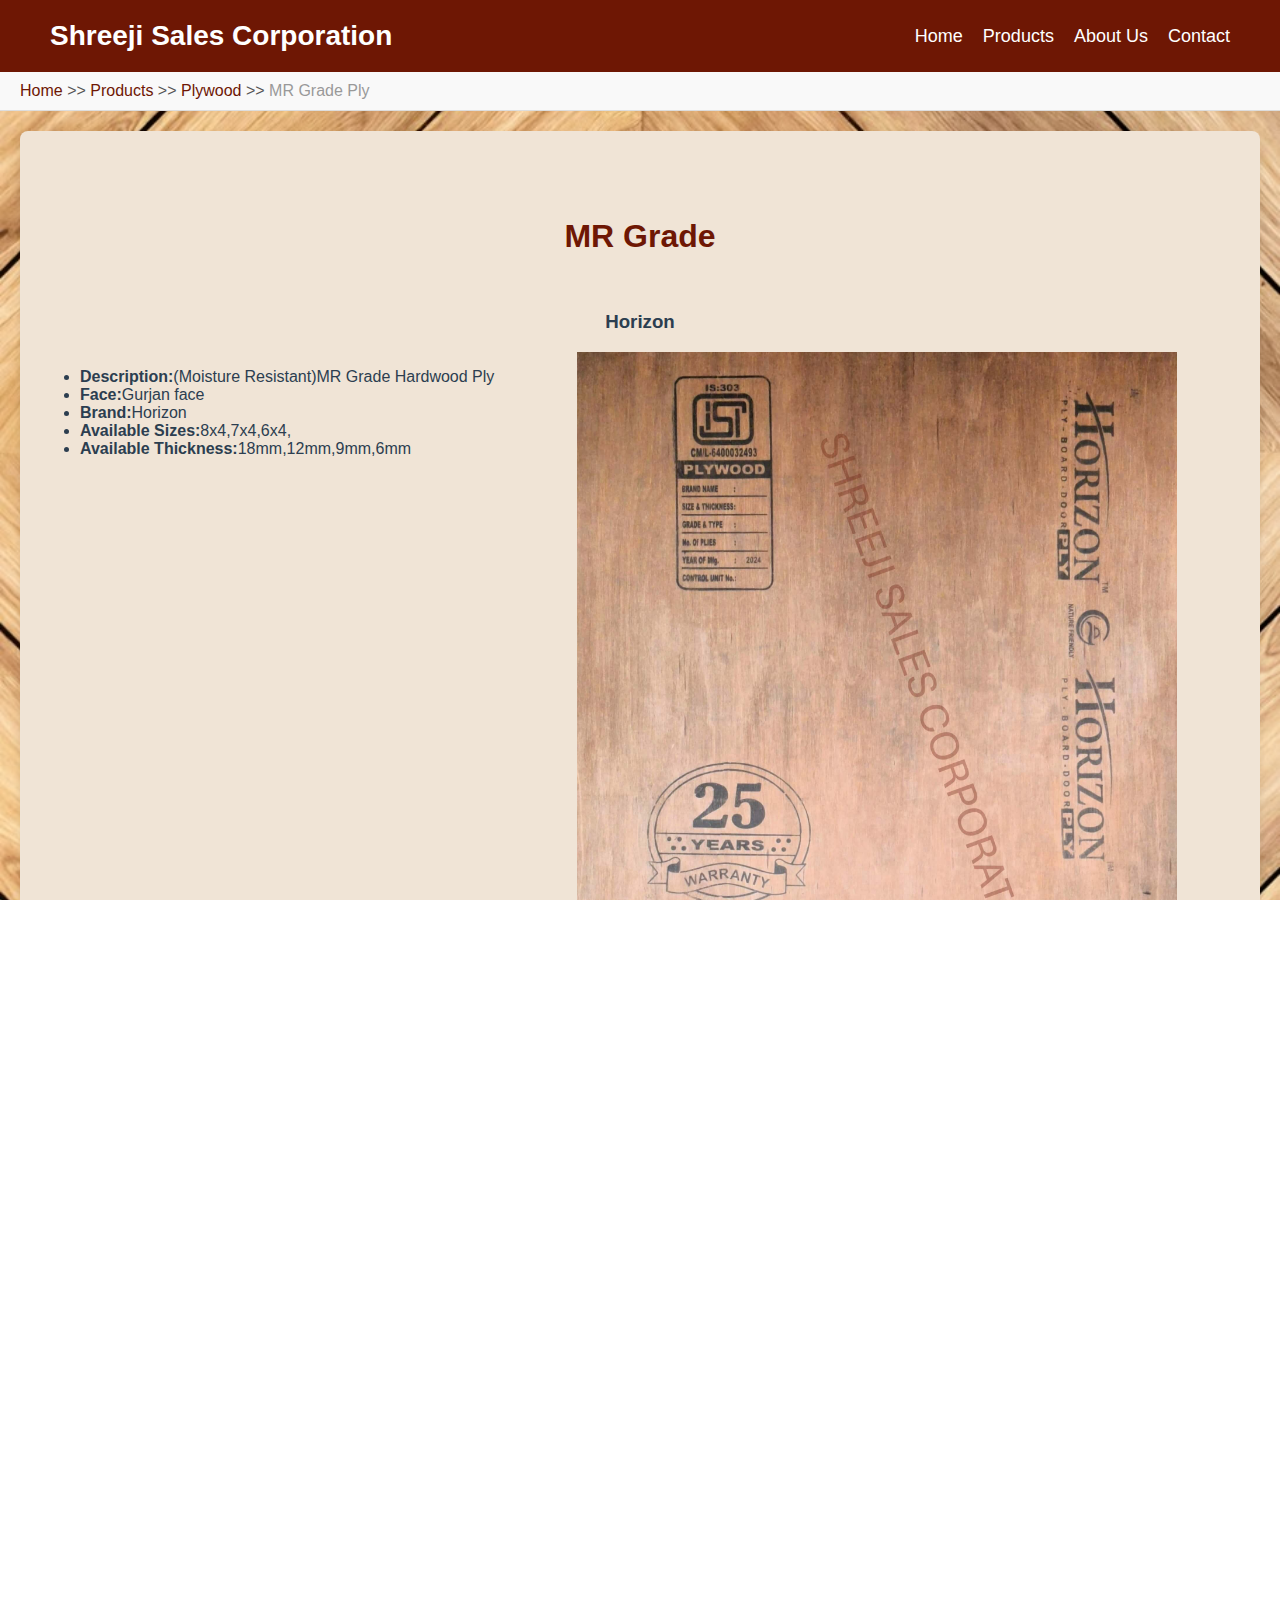
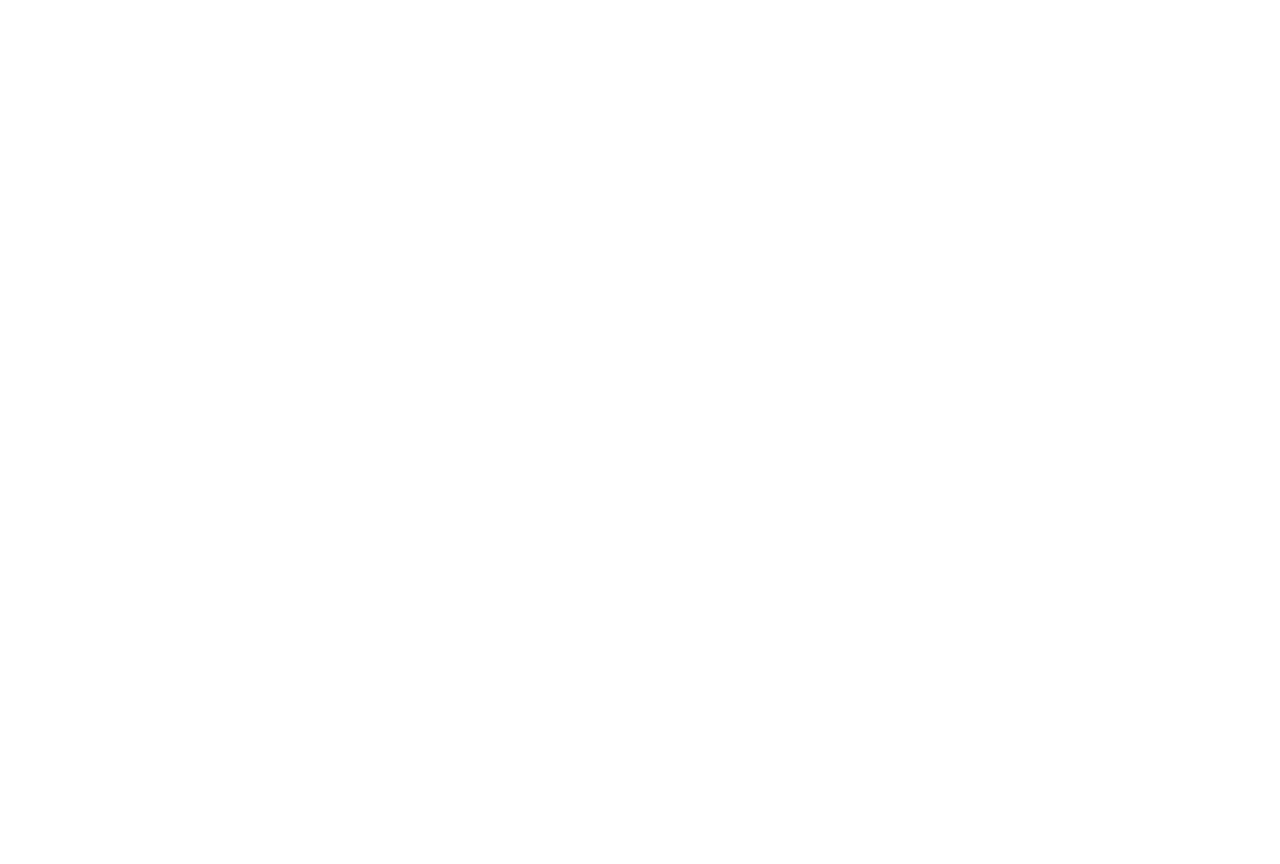
<file: mr.html>
<!DOCTYPE html>
<html lang="en">
<head>
    <meta name="description" content="Experience high-quality MR Grade plywood from Shreeji Sales Corporation in Ahmedabad, Gujarat. Our MR Grade plywood is designed for superior performance in various building and remodeling projects.">

  <meta charset="UTF-8">
  <meta name="viewport" content="width=device-width, initial-scale=1.0, maximum-scale=1.0, user-scalable=no">
  <meta name="mobile-web-app-capable" content="yes">
  <meta name="apple-mobile-web-app-capable" content="yes">
  <meta name="apple-mobile-web-app-status-bar-style" content="black-translucent"> 
  <title>MR Grade Ply - Shreeji Sales Corporation</title>
  <link rel="stylesheet" href="static/css/design.css">
    <link rel="stylesheet" href="https://cdnjs.cloudflare.com/ajax/libs/font-awesome/5.15.3/css/all.min.css">

</head>
<body>
  <header>
    <div class="logo-container">
      <div class="logo">
        <h1>Shreeji Sales Corporation</h1>
      </div>
      <div class="hamburger" aria-label="Toggle navigation">
        <div class="hamburger-icon">&#9776;</div> <!-- Three horizontal dashes -->
      </div>
    </div>
    <nav class="nav-links">
      <ul>
        <li><a href="./">Home</a></li>
        <li><a href="/products">Products</a></li>
        <li><a href="/about">About Us</a></li>
        <li><a href="/templates/contact">Contact</a></li>
      </ul>
    </nav>
  </header>

 <!-- Breadcrumb Navigation -->
 <div class="breadcrumb">
  <a href="./">Home</a> &gt;&gt; 
  <a href="/products">Products</a> &gt;&gt; 
  <a href="/plywood">Plywood</a> &gt;&gt; 
  <span>MR Grade Ply</span>
</div>

<main>
  <section id="MR grade ply-Horizon">
    <h2>MR Grade </h2>
    <br>      
    <h3>Horizon</h3>
    
    <div class="product-list">

      <ul>
        <li><strong>Description:</strong>(Moisture Resistant)MR Grade Hardwood Ply</li>
        <li><strong>Face:</strong>Gurjan face </li>
        <li><strong>Brand:</strong>Horizon</li>
        <li><strong>Available Sizes:</strong>8x4,7x4,6x4,</li>
        <li><strong>Available Thickness:</strong>18mm,12mm,9mm,6mm</li>
      </ul><img src="static/images/horizon1.jpg" alt="MR grade plywood-Horizon" class="scaledimg">
      <div class="product-card">
        <a href="/templates/contact">Inquiry</a>
      </div>
    </div>




    <style>    
    .scaledimg {
      object-fit: cover; /* Scale the image to cover the entire container */
      height: 700px; /* Set a fixed height for the images */
      width: 100%; /* Make the image full-width */
      max-width: 600px;
      margin: auto;/* Ensures the image scales within its container */
      height: auto;    /* Maintains aspect ratio */
      transform: scale(1); /* Default scale */
      }</style>


    










  </section>
</main>

  <footer>
    <div class="contact-icons">
      <h3>Contact us</h3>
      <a href="mailto:shreejisalescorp.in@gmail.com" class="icon-mail">
        <i class="fas fa-envelope"></i>
      </a>
      <a href="https://wa.me/9427020838" class="icon-whatsapp">
        <i class="fab fa-whatsapp"></i></a>
      <a href="tel:+919427020838" class="icon-call">
        <i class="fas fa-phone"></i>
      </a>
    </div>
    <div class="quick-links">
      <hr>
      <h3>Quick Links</h3>
      <a href="./">Home</a>
      <a href="/products">Products</a>
      <a href="/about">About</a>
      <a href="/templates/contact">Contact</a>
      <hr>
    </div>


    <h3>Google Map</h3>

    <div class="map-wrapper">
      <div class="google-map">
        <iframe
          src="https://www.google.com/maps/embed?pb=!1m17!1m12!1m3!1d3674.873751137651!2d72.59396699999999!3d22.918027!2m3!1f0!2f0!3f0!3m2!1i1024!2i768!4f13.1!3m2!1m1!2zMjLCsDU1JzA0LjkiTiA3MsKwMzUnMzguMyJF!5e0!3m2!1sen!2sin!4v1741241731354!5m2!1sen!2sin"
          allow="fullscreen" loading="lazy"><br>
        </iframe>
      </div>
    </div>


    <br>
    <p>&copy; 2025 Shreeji Sales Corporation. All Rights Reserved.</p>

  </footer>

  <script src="static/js/webscript.js"></script>
</body>
</html>
</file>
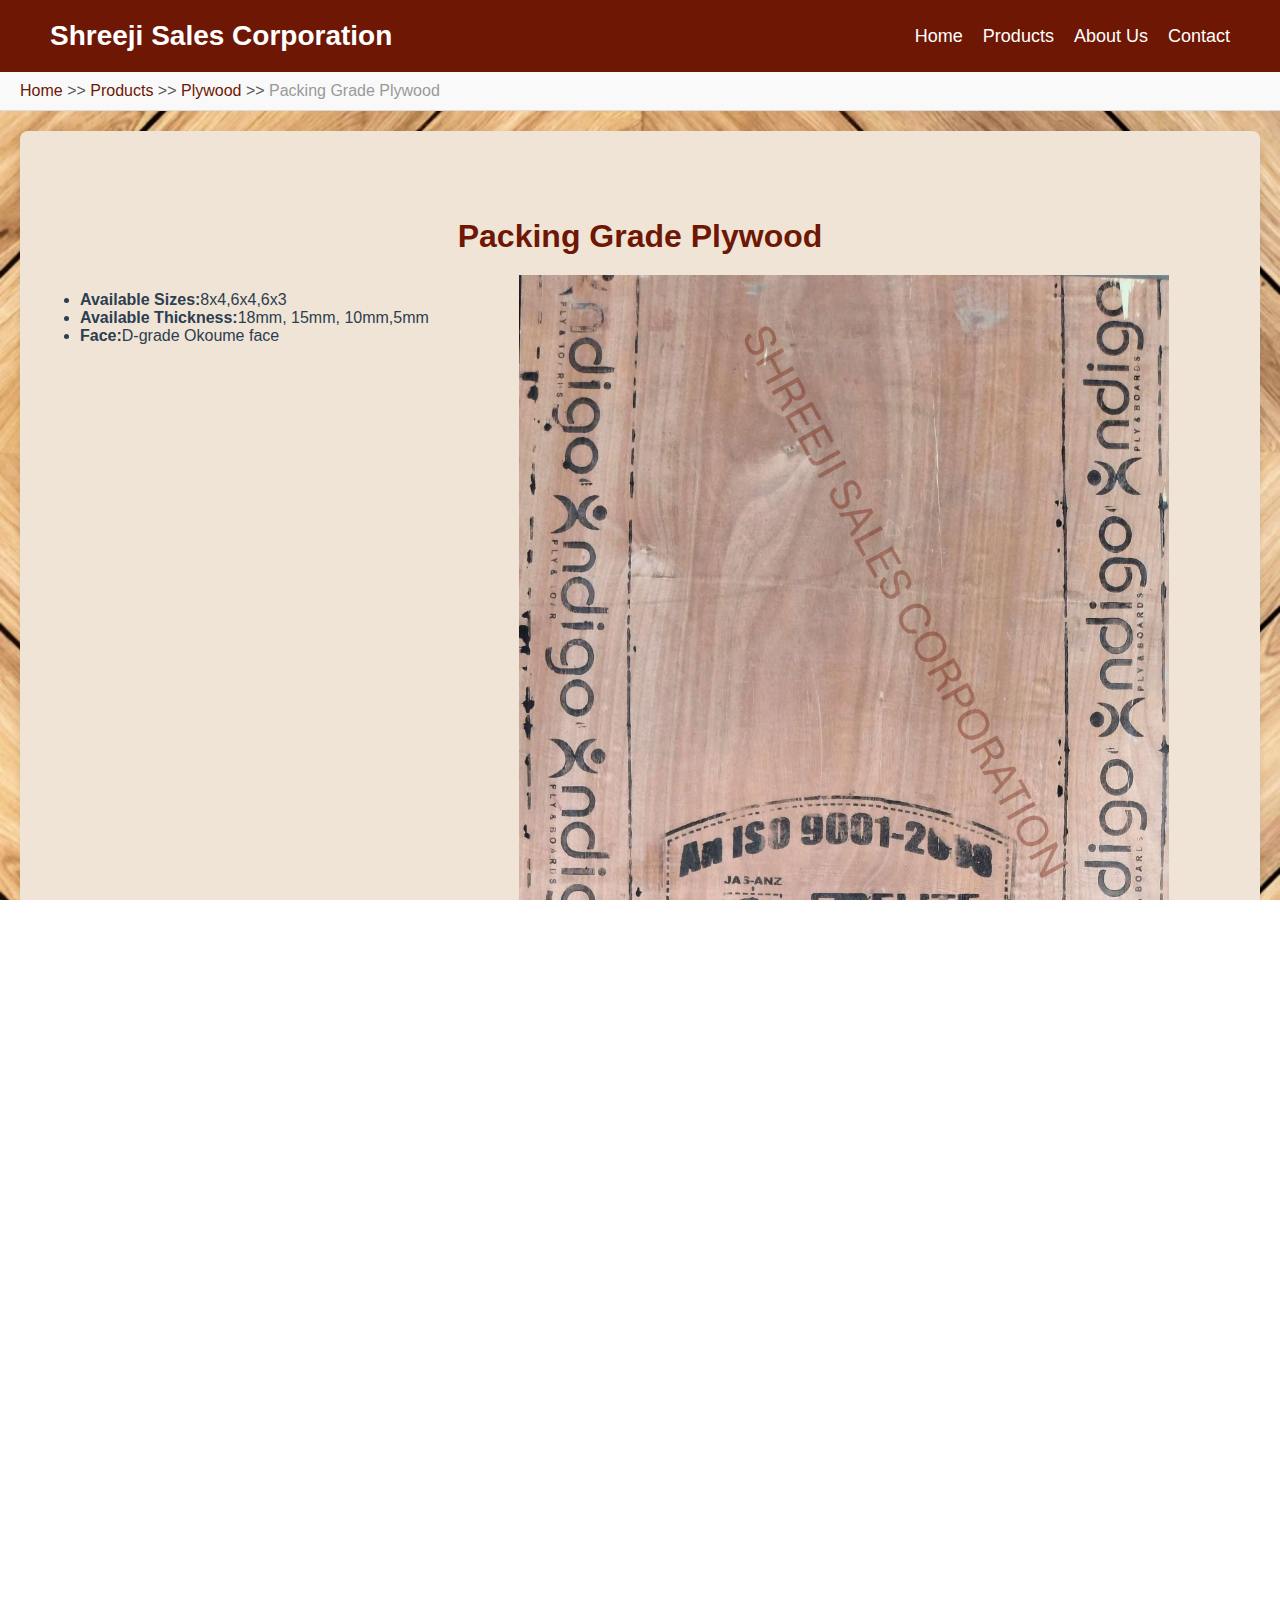
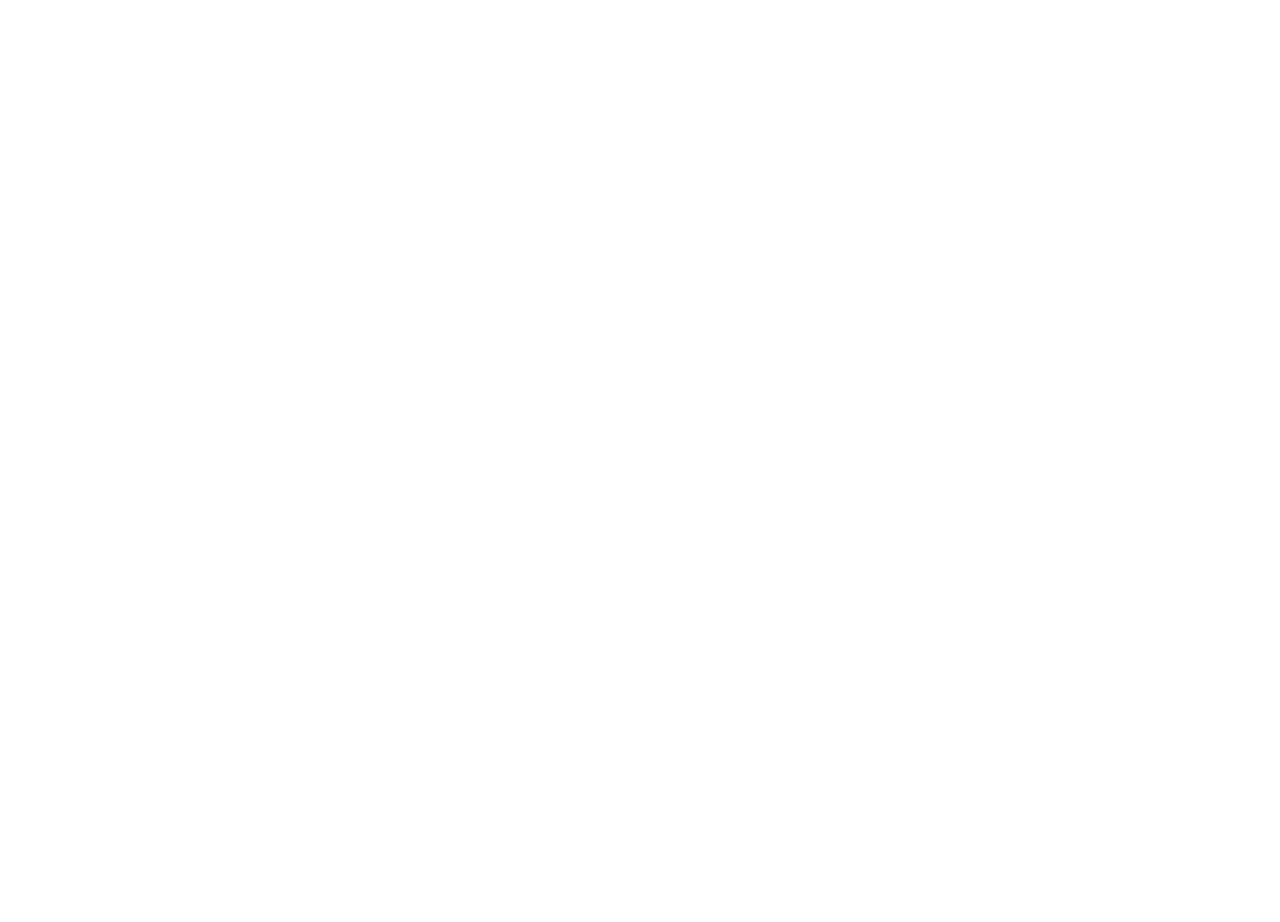
<file: pack.html>
<!DOCTYPE html>
<html lang="en">
<head>
  <meta name="description" content="Shop packing grade plywood from Shreeji Sales Corporation in Ahmedabad, Gujarat. As a leading wholesaler and supplier, we offer reliable packing grade plywood ideal for packaging and light construction applications.">

  <meta charset="UTF-8">
  <meta name="viewport" content="width=device-width, initial-scale=1.0, maximum-scale=1.0, user-scalable=no">
  <meta name="mobile-web-app-capable" content="yes">
  <meta name="apple-mobile-web-app-capable" content="yes">
  <meta name="apple-mobile-web-app-status-bar-style" content="black-translucent"> 
  <title>Packing Grade Ply - Shreeji Sales Corporation</title>
  <link rel="stylesheet" href="static/css/design.css">
  <link rel="stylesheet" href="https://cdnjs.cloudflare.com/ajax/libs/font-awesome/5.15.4/css/all.min.css">

</head>
<body>
  <header>
    <div class="logo-container">
      <div class="logo">
        <h1>Shreeji Sales Corporation</h1>
      </div>
      <div class="hamburger" aria-label="Toggle navigation">
        <div class="hamburger-icon">&#9776;</div> <!-- Three horizontal dashes -->
      </div>
    </div>
    <nav class="nav-links">
      <ul>
        <li><a href="./">Home</a></li>
        <li><a href="/products">Products</a></li>
        <li><a href="/about">About Us</a></li>
        <li><a href="/templates/contact">Contact</a></li>
      </ul>
    </nav>
  </header>

  <!-- Breadcrumb Navigation -->
  <div class="breadcrumb">
    <a href="./">Home</a> &gt;&gt; 
    <a href="/products">Products</a> &gt;&gt; 
    <a href="/plywood">Plywood</a> &gt;&gt; 
    <span>Packing Grade Plywood</span>
  </div>

  <main>
    <section id="Packing grade ply">
      <h2>Packing Grade Plywood</h2>
      <div class="product-list">
        <ul>
          <li><strong>Available Sizes:</strong>8x4,6x4,6x3</li>
          <li><strong>Available Thickness:</strong>18mm, 15mm, 10mm,5mm</li>
          <li><strong>Face:</strong>D-grade Okoume face </li>
        </ul> 
        <img src="static/images/pack.jpg" alt="Packing grade plywood" class="scaledimg">
        <div class="product-card">
          <a href="/templates/contact">Inquiry</a>
        </div>
      </div>

      <style>    
        .scaledimg {
          object-fit: cover; /* Scale the image to cover the entire container */
      height: 700px; /* Set a fixed height for the images */
      width: 100%; /* Make the image full-width */
      max-width:650px;
      margin: auto;/* Ensures the image scales within its container */
      height: auto;    /* Maintains aspect ratio */
      transform: scale(1); /* Default scale */
          }</style>
    </section>
  </main>


  <footer>
    <div class="contact-icons">
      <h3>Contact us</h3>
      <a href="mailto:shreejisalescorp.in@gmail.com" class="icon-mail">
        <i class="fas fa-envelope"></i>
      </a>
      <a href="https://wa.me/9427020838" class="icon-whatsapp">
        <i class="fab fa-whatsapp"></i></a>
      <a href="tel:+919427020838" class="icon-call">
        <i class="fas fa-phone"></i>
      </a>
    </div>
    <div class="quick-links">
      <hr>
      <h3>Quick Links</h3>
      <a href="./">Home</a>
      <a href="/products">Products</a>
      <a href="/about">About</a>
      <a href="/templates/contact">Contact</a>
      <hr>
    </div>


    <h3>Google Map</h3>

    <div class="map-wrapper">
      <div class="google-map">
        <iframe
          src="https://www.google.com/maps/embed?pb=!1m17!1m12!1m3!1d3674.873751137651!2d72.59396699999999!3d22.918027!2m3!1f0!2f0!3f0!3m2!1i1024!2i768!4f13.1!3m2!1m1!2zMjLCsDU1JzA0LjkiTiA3MsKwMzUnMzguMyJF!5e0!3m2!1sen!2sin!4v1741241731354!5m2!1sen!2sin"
          allow="fullscreen" loading="lazy"><br>
        </iframe>
      </div>
    </div>


    <br>
    <p>&copy; 2025 Shreeji Sales Corporation. All Rights Reserved.</p>

  </footer>
  <script src="static/js/webscript.js"></script>
</body>
</html>
</file>
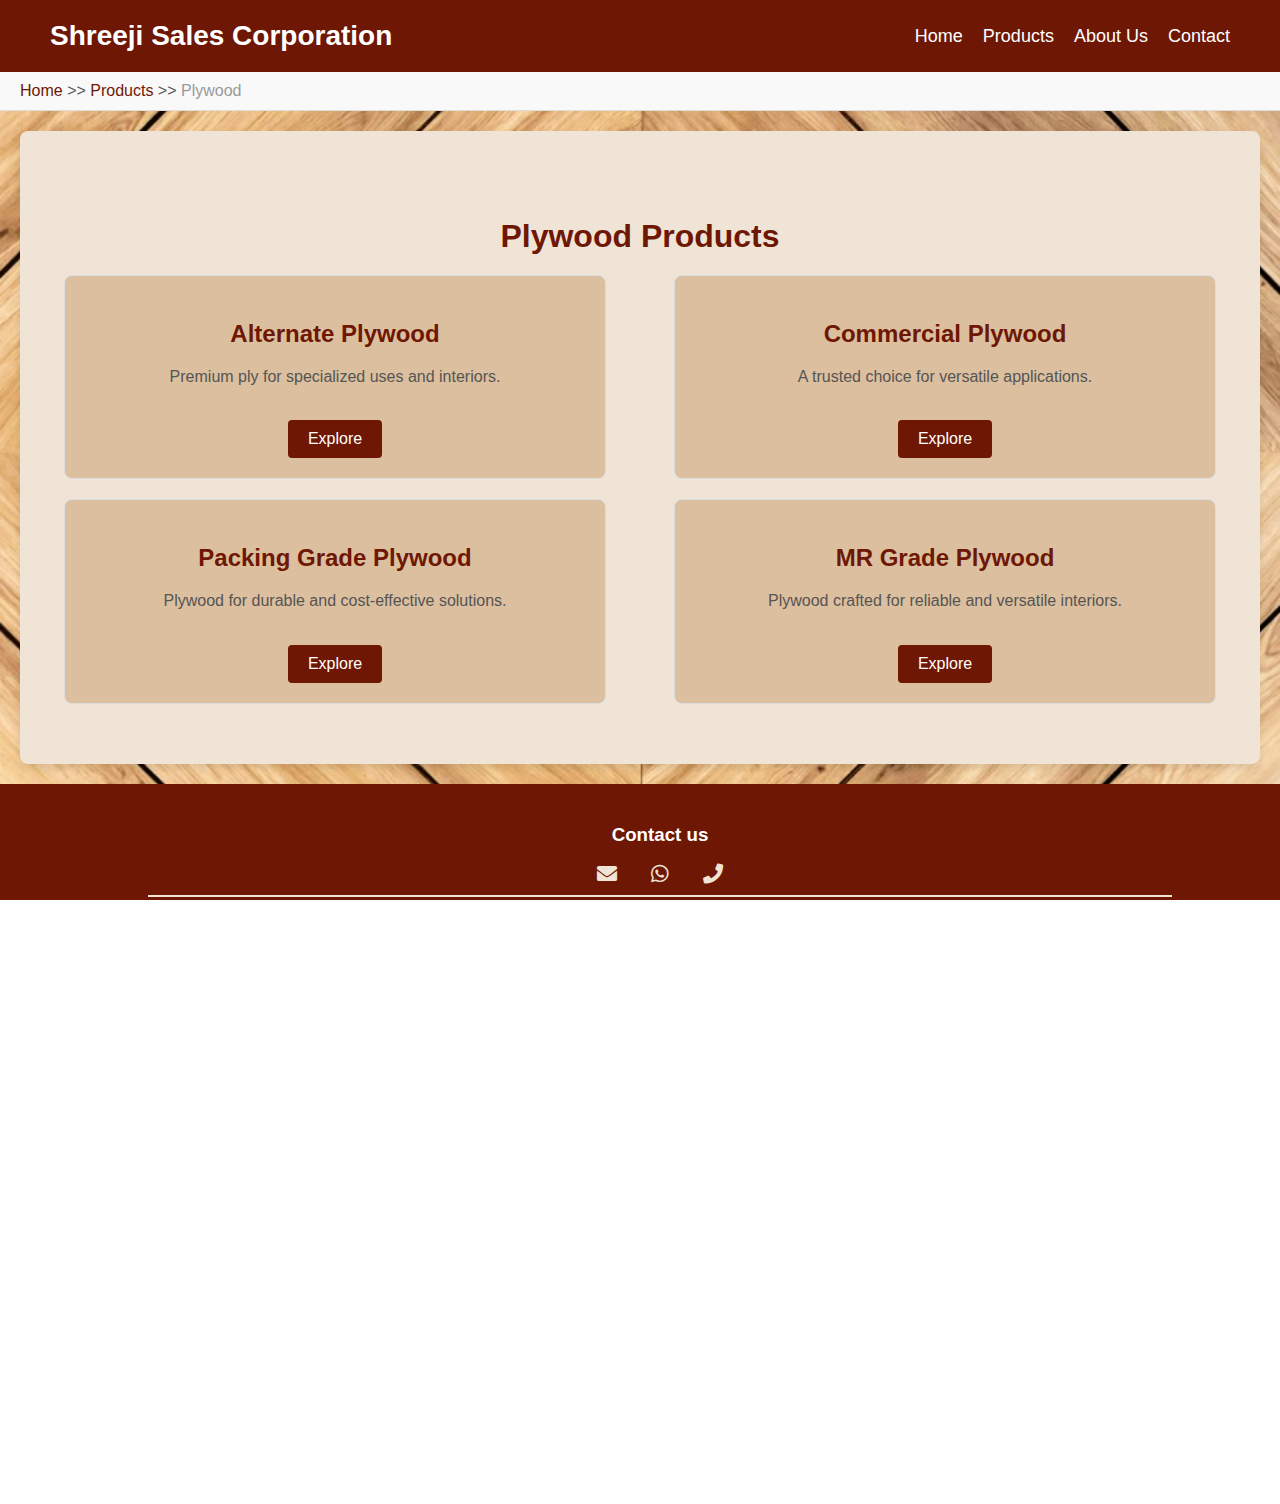
<file: plywood.html>
<!DOCTYPE html>
<html lang="en">
<head>
  <meta name="description" content="Shreeji Sales Corporation is a leading plywood wholesaler for high-quality plywood and wood solutions in Ahmedabad for various types of plywood such as commercial, MR Grade, alternate, and packing grade plywood .">
  <meta charset="UTF-8">
  <meta name="viewport" content="width=device-width, initial-scale=1.0, maximum-scale=1.0, user-scalable=no">
  <meta name="mobile-web-app-capable" content="yes">
  <meta name="apple-mobile-web-app-capable" content="yes">
  <meta name="apple-mobile-web-app-status-bar-style" content="black-translucent"> 
  <title>Plywood Categories - Shreeji Sales Corporation</title>
  <link rel="stylesheet" href="static/css/design.css">
  <link rel="stylesheet" href="https://cdnjs.cloudflare.com/ajax/libs/font-awesome/5.15.4/css/all.min.css">

</head>
<body>
  <header>
    <div class="logo-container">
      <div class="logo">
        <h1>Shreeji Sales Corporation</h1>
      </div>
      <div class="hamburger" aria-label="Toggle navigation">
        <div class="hamburger-icon">&#9776;</div> <!-- Three horizontal dashes -->
      </div>
    </div>
    <nav class="nav-links">
      <ul>
        <li><a href="./">Home</a></li>
        <li><a href="/products">Products</a></li>
        <li><a href="/about">About Us</a></li>
        <li><a href="templates/contact">Contact</a></li>
      </ul>
    </nav>
  </header>

 <!-- Breadcrumb Navigation -->
 <div class="breadcrumb">
  <a href="./">Home</a> &gt;&gt; 
  <a href="/products">Products</a> &gt;&gt; 
  <span>Plywood</span>
</div>

<main>
  <section id="Plywood">
    <h2>Plywood Products</h2>
    <div class="product-list">
      <div class="product-card">
        <h3>Alternate Plywood</h3>
        <p>Premium ply for specialized uses and interiors.</p>
        <a href="/alt">Explore</a>
      </div>   
      <div class="product-card">
        <h3>Commercial Plywood</h3>
        <p>A trusted choice for versatile applications.</p>
        <a href="/comm">Explore</a>
      </div>
      <div class="product-card">
        <h3>Packing Grade Plywood</h3>
        <p>Plywood for durable and cost-effective solutions.</p>
        <a href="/pack">Explore</a>
      </div>

      <div class="product-card">
        <h3>MR Grade Plywood</h3>
        <p>Plywood crafted for reliable and versatile interiors.</p>
        <a href="/mr">Explore</a>
      </div>

  </section>
</main>

  <footer>
    <div class="contact-icons">
      <h3>Contact us</h3>
      <a href="mailto:shreejisalescorp.in@gmail.com" class="icon-mail">
        <i class="fas fa-envelope"></i>
      </a>
      <a href="https://wa.me/9427020838" class="icon-whatsapp">
        <i class="fab fa-whatsapp"></i></a>
      <a href="tel:+919427020838" class="icon-call">
        <i class="fas fa-phone"></i>
      </a>
    </div>
    <div class="quick-links">
      <hr>
      <h3>Quick Links</h3>
      <a href="./">Home</a>
      <a href="/products">Products</a>
      <a href="/about">About</a>
      <a href="/templates/contact">Contact</a>
      <hr>
    </div>


    <h3>Google Map</h3>

    <div class="map-wrapper">
      <div class="google-map">
        <iframe
          src="https://www.google.com/maps/embed?pb=!1m17!1m12!1m3!1d3674.873751137651!2d72.59396699999999!3d22.918027!2m3!1f0!2f0!3f0!3m2!1i1024!2i768!4f13.1!3m2!1m1!2zMjLCsDU1JzA0LjkiTiA3MsKwMzUnMzguMyJF!5e0!3m2!1sen!2sin!4v1741241731354!5m2!1sen!2sin"
          allow="fullscreen" loading="lazy"><br>
        </iframe>
      </div>
    </div>


    <br>
    <p>&copy; 2025 Shreeji Sales Corporation. All Rights Reserved.</p>

  </footer>

  <script src="static/js/webscript.js"></script>
</body>
</html>
</file>
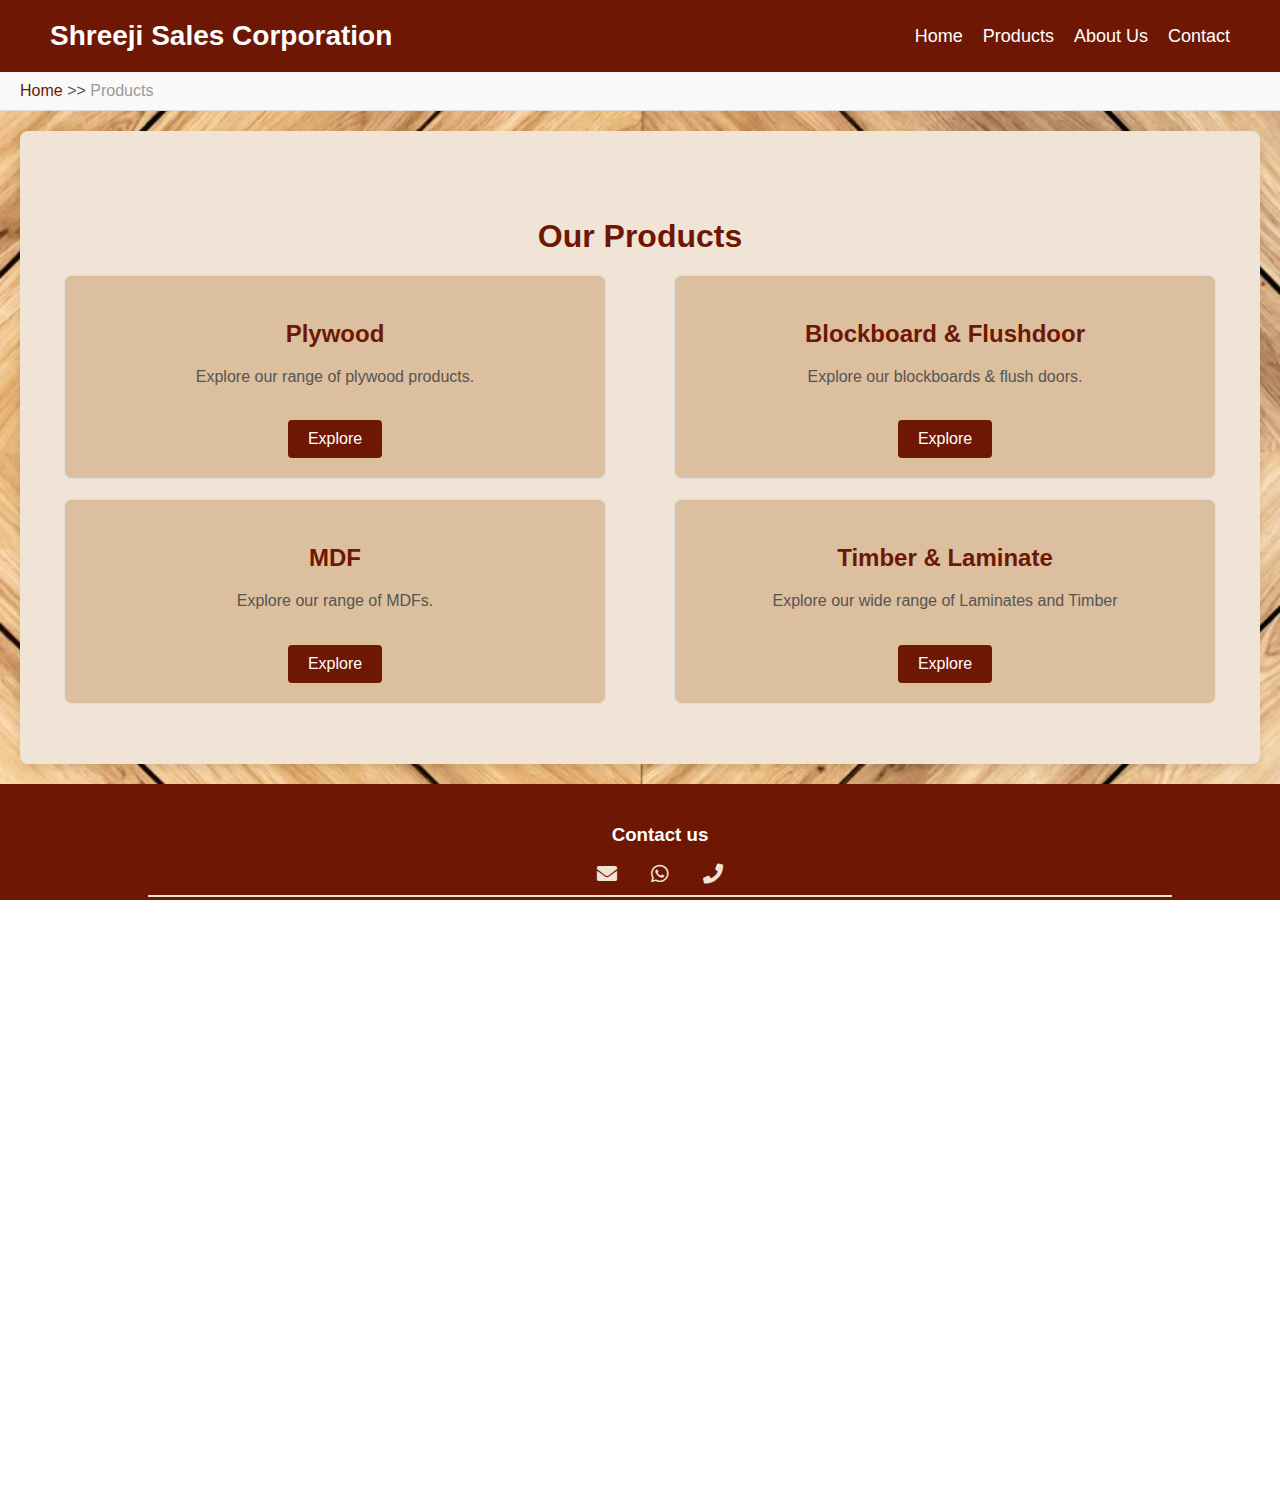
<file: products.html>
<!DOCTYPE html>
<html lang="en">
<head>
  <meta charset="UTF-8">
  <meta name="viewport" content="width=device-width, initial-scale=1.0, maximum-scale=1.0, user-scalable=no">
  <meta name="mobile-web-app-capable" content="yes">
  <meta name="apple-mobile-web-app-capable" content="yes">
  <meta name="apple-mobile-web-app-status-bar-style" content="black-translucent"> 
  <title>Products - Shreeji Sales Corporation</title>
  <link rel="stylesheet" href="static/css/design.css">
  <link rel="stylesheet" href="https://cdnjs.cloudflare.com/ajax/libs/font-awesome/5.15.4/css/all.min.css">

</head>
<body>
  <header>
    <div class="logo-container">
      <div class="logo">
        <h1>Shreeji Sales Corporation</h1>
      </div>
      <div class="hamburger" aria-label="Toggle navigation">
        <div class="hamburger-icon">&#9776;</div> <!-- Three horizontal dashes -->
      </div>
    </div>
    <nav class="nav-links">
      <ul>
        <li><a href="./">Home</a></li>
        <li><a href="/products">Products</a></li>
        <li><a href="/about">About Us</a></li>
        <li><a href="templates/contact">Contact</a></li>
      </ul>
    </nav>
  </header>

  <!-- Breadcrumb Navigation -->
  <div class="breadcrumb">
    <a href="./">Home</a> &gt;&gt; 
    <span>Products</span>
  </div>

  <main>
    <section id="products">
      <h2>Our Products</h2>
      <div class="product-list">
        <div class="product-card">
          <h3>Plywood</h3>
          <p>Explore our range of plywood products.</p>
          <a href="/plywood">Explore</a>
        </div>
        <div class="product-card">
          <h3>Blockboard & Flushdoor</h3>
          <p>Explore our blockboards & flush doors.</p>
          <a href="/bb">Explore</a>
        </div>
        <div class="product-card">
          <h3>MDF</h3>
          <p>Explore our range of MDFs.</p>
          <a href="/mdf">Explore</a>
        </div>
        <div class="product-card">
          <h3>Timber & Laminate</h3>
          <p>Explore our wide range of Laminates and Timber</p>
          <a href="/timnlam">Explore</a>
        </div>
      </div>
    </section>
  </main>

  <footer>
    <div class="contact-icons">
      <h3>Contact us</h3>
      <a href="mailto:shreejisalescorp.in@gmail.com" class="icon-mail">
        <i class="fas fa-envelope"></i>
      </a>
      <a href="https://wa.me/9427020838" class="icon-whatsapp">
        <i class="fab fa-whatsapp"></i></a>
      <a href="tel:+919427020838" class="icon-call">
        <i class="fas fa-phone"></i>
      </a>
    </div>
    <div class="quick-links">
      <hr>
      <h3>Quick Links</h3>
      <a href="./">Home</a>
      <a href="/products">Products</a>
      <a href="/about">About</a>
      <a href="/templates/contact">Contact</a>
      <hr>
    </div>


    <h3>Google Map</h3>

    <div class="map-wrapper">
      <div class="google-map">
        <iframe
          src="https://www.google.com/maps/embed?pb=!1m17!1m12!1m3!1d3674.873751137651!2d72.59396699999999!3d22.918027!2m3!1f0!2f0!3f0!3m2!1i1024!2i768!4f13.1!3m2!1m1!2zMjLCsDU1JzA0LjkiTiA3MsKwMzUnMzguMyJF!5e0!3m2!1sen!2sin!4v1741241731354!5m2!1sen!2sin"
          allow="fullscreen" loading="lazy"><br>
        </iframe>
      </div>
    </div>


    <br>
    <p>&copy; 2025 Shreeji Sales Corporation. All Rights Reserved.</p>

  </footer>

  <script src="static/js/webscript.js"></script>
</body>
</html>
</file>
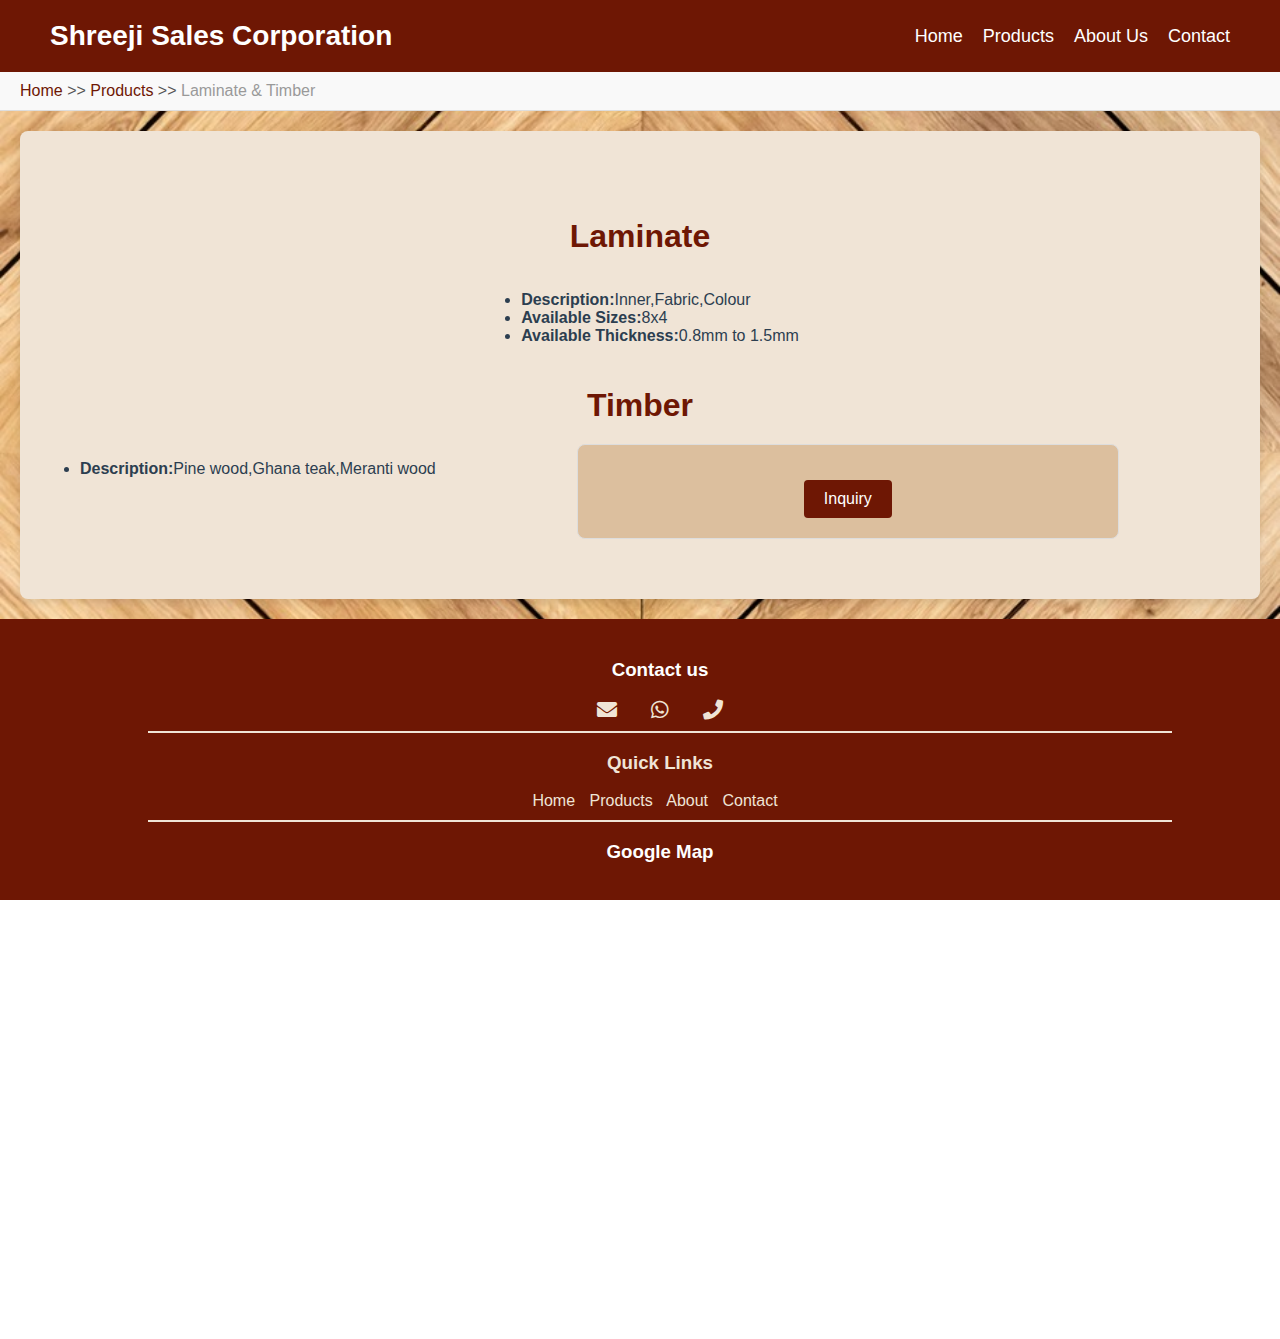
<file: timnlam.html>
<!DOCTYPE html>
<html lang="en">
<head>
  <meta name="description" content="Discover premium laminate and timber solutions from Shreeji Sales Corporation in Ahmedabad, Gujarat. As a trusted supplier and wholesaler, we offer high-quality products for interior design and construction.">

  <meta charset="UTF-8">
  <meta name="viewport" content="width=device-width, initial-scale=1.0, maximum-scale=1.0, user-scalable=no">
  <meta name="mobile-web-app-capable" content="yes">
  <meta name="apple-mobile-web-app-capable" content="yes">
  <meta name="apple-mobile-web-app-status-bar-style" content="black-translucent"> 
  <title>Timber & Laminate - Shreeji Sales Corporation</title>
  <link rel="stylesheet" href="static/css/design.css">
  <link rel="stylesheet" href="https://cdnjs.cloudflare.com/ajax/libs/font-awesome/5.15.4/css/all.min.css">

</head>
<body>
  <header>
    <div class="logo-container">
      <div class="logo">
        <h1>Shreeji Sales Corporation</h1>
      </div>
      <div class="hamburger" aria-label="Toggle navigation">
        <div class="hamburger-icon">&#9776;</div> <!-- Three horizontal dashes -->
      </div>
    </div>
    <nav class="nav-links">
      <ul>
        <li><a href="./">Home</a></li>
        <li><a href="/products">Products</a></li>
        <li><a href="/about">About Us</a></li>
        <li><a href="/templates/contact">Contact</a></li>
      </ul>
    </nav>
  </header>

 <!-- Breadcrumb Navigation -->
 <div class="breadcrumb">
  <a href="./">Home</a> &gt;&gt; 
  <a href="/products">Products</a> &gt;&gt;  
  <span>Laminate & Timber</span>
</div>

<main>
  <section id="Timber & Laminate">
    <h2>Laminate</h2>
    <div class="product-list">
      <ul>
        <li><strong>Description:</strong>Inner,Fabric,Colour</li>
        <li><strong>Available Sizes:</strong>8x4</li>
        <li><strong>Available Thickness:</strong>0.8mm to 1.5mm</li>
      </ul>
    </div>
    <h2>Timber</h2>
    <div class="product-list">
      <ul>
        <li><strong>Description:</strong>Pine wood,Ghana teak,Meranti wood </li>

      </ul>    <div class="product-card">
    <a href="/templates/contact">Inquiry</a>
    </div>
    </div>

    </div>




    <style>    
    .scaledimg {
      max-width: 100%; /* Ensures the image scales within its container */
      height: auto;    /* Maintains aspect ratio */
      transform: scale(1); /* Default scale */
      }</style>


    










  </section>
</main>

  <footer>
    <div class="contact-icons">
      <h3>Contact us</h3>
      <a href="mailto:shreejisalescorp.in@gmail.com" class="icon-mail">
        <i class="fas fa-envelope"></i>
      </a>
      <a href="https://wa.me/9427020838" class="icon-whatsapp">
        <i class="fab fa-whatsapp"></i></a>
      <a href="tel:+919427020838" class="icon-call">
        <i class="fas fa-phone"></i>
      </a>
    </div>
    <div class="quick-links">
      <hr>
      <h3>Quick Links</h3>
      <a href="./">Home</a>
      <a href="/products">Products</a>
      <a href="/about">About</a>
      <a href="/templates/contact">Contact</a>
      <hr>
    </div>


    <h3>Google Map</h3>

    <div class="map-wrapper">
      <div class="google-map">
        <iframe
          src="https://www.google.com/maps/embed?pb=!1m17!1m12!1m3!1d3674.873751137651!2d72.59396699999999!3d22.918027!2m3!1f0!2f0!3f0!3m2!1i1024!2i768!4f13.1!3m2!1m1!2zMjLCsDU1JzA0LjkiTiA3MsKwMzUnMzguMyJF!5e0!3m2!1sen!2sin!4v1741241731354!5m2!1sen!2sin"
          allow="fullscreen" loading="lazy"><br>
        </iframe>
      </div>
    </div>


    <br>
    <p>&copy; 2025 Shreeji Sales Corporation. All Rights Reserved.</p>

  </footer>

  <script src="static/js/webscript.js"></script>
</body>
</html>
</file>
<file: static/css/design.css>
/* General Styles */
html,body {
    background-image:url("/static/images/main.jpg") ;
    background-repeat: no-repeat;      /* Prevents the image from repeating */
    background-size: cover;            /* Scales the image to cover the container */
    background-position: center; 
    font-family: 'Arial', sans-serif;
    margin: 0;
    padding: 0;
    height: 100%;
    display: flex;
    flex-direction: column;
    /* background-color: #ecf0f1; */
    color: #2c3e50;
    overflow-x: hidden;
}

header {
    
    background-color: #6e1704;
    color: white;
    padding: 20px 50px;
    text-align:center;
    display: flex;
    justify-content: space-between;
    align-items: center;
    box-shadow: 0 4px 2px -2px rgba(0, 0, 0, 0.2);
}

header .logo h1 {
    margin: 0;
    font-size: 28px;
    font-weight: bold;
}

header nav ul {
    list-style: none;
    margin: 0;
    padding: 0;
    display: flex;
}

header nav ul li {
    margin-left: 20px;
}

header nav ul li a {
    color: white;
    text-decoration: none;
    font-size: 18px;
    transition: color 0.3s;
}

header nav ul li a:hover {
    color: #3498db;
}




/* Hamburger Menu Styles */
.hamburger {
    display: none; /* Hide by default */
    background: none;
    border: none;
    color:white;
    font-size: 24px;
    cursor: pointer;
    position: absolute;
    right: 20px; /* Position on the right side */
    top: 20px;;
    transform: translateY(-50%);
  }
  
  .hamburger-icon {
    font-size: 25px; /* Size of the three dashes */
    font-weight: 300; /* Use a lighter font weight to make dashes less thick */
  border-radius: 2px; /* Add rounded edges to the dashes */
  padding: 0 2px; 
}
  
  /* Responsive Styles */
  @media (max-width: 768px) {
    .hamburger {
      display: block; /* Show hamburger menu on smaller screens */
    }
  
    .nav-links {
      display: none; /* Hide nav links by default on smaller screens */
      flex-direction: column;
      width: 100%;
      background-color: #6e1704;
      position: absolute;
      top: 70px; /* Adjust based on header height */
      left: 0;
    }
  
    .nav-links.active {
      display: flex; /* Show nav links when active */
    }
  
    .nav-links ul {
      flex-direction: column;
      align-items: center;
    }
  
    .nav-links ul li {
      margin: 10px 0;
    }
  }






main {
  flex: 1;
    margin: 20px;
    padding: 20px;
    background-color:#f0e4d6;
    border-radius: 8px;
    box-shadow: 0 4px 8px rgba(0, 0, 0, 0.1);
}

section {
    padding: 40px 0;
}

h2 {
    font-size: 32px;
    color: #6e1704;
    margin-bottom: 20px;
    text-align: center;
}

p {
    font-size: 18px;
    line-height: 1.6;
    text-align: center;
}

/* Products Page Styles */
/* Center the "Our Products" title */
#products h2 {
    text-align: center;
    font-size: 32px;
    color: #6e1704;
    margin-bottom: 20px;
  }
  
  /* Product List Layout */
  .product-list {
    display: flex;
    flex-wrap: wrap;
    justify-content: center;
    gap: 20px; /* Space between cards */
  }
  
  /* Product Card Styles */
  .product-card {
    margin: 0 auto;
    background-color: #dcbf9e;
    border: 1px solid #ddd;
    border-radius: 8px;
    padding: 20px;
    width: 500px;; /* Fixed width for cards */
    text-align: center;
    transition: transform 0.3s, box-shadow 0.3s;
    touch-action:auto;
  }
  
  .product-card:hover {
    transform: translateY(-10px);
    box-shadow: 0 8px 16px rgba(0, 0, 0, 0.2);
  }
  
  .product-card h3 {
    font-size: 24px;
    color: #6e1704;
    margin-bottom: 10px;
  }
  
  .product-card p {
    font-size: 16px;
    color: #555;
  }
  /* explore card*/
  .product-card a {
    display: inline-block;
    margin-top: 15px;
    padding: 10px 20px;
    background-color: #6e1704;
    color: white;
    text-decoration: none;
    border-radius: 4px;
    transition: background-color 0.3s;
  }
  
  .product-card a:hover {
    background-color: #3498db;
  }
  
  /* Responsive Layout for Small Screens */
  @media (max-width: 1200px) {
    .product-card {
      width: calc(50% - 20px);
    }
  }
  
  @media (max-width: 768px) {
    .product-card {
      width: calc(100% - 20px);
    }
  }
  
  @media (max-width: 480px) {
    .product-card {
      width: 100%;
      margin: 10px 0;
    }
  }
    .quick-links {
      font-family: Arial, sans-serif;
    }

    .quick-links hr {
      border: none;
      border-top: 2px solid #f0e4d6;
      /* Adjust line thickness and color */
      margin: 10px auto;
      width: 80%;
      /* Adjust width as needed */
    }

    .quick-links h3 {
      color: #f0e4d6;
      /* Header text color */
    }

    .quick-links a {
      color: #f0e4d6;
      /* Link text color */
      text-decoration: none;
      margin-right: 10px;
    }

    .quick-links a:hover {
      color: #f0e4d6;
      /* Hover color */
    }

    .map-wrapper {
      display: flex;
      justify-content: center;
      align-items: center;
      width: 97%;
      min-height: 10vh;
      padding: 5px;
      box-sizing: border-box;
    }

    .google-map {
      position: relative;
      width: 97%;
      max-width: 800px;
      padding-top: 28%;
      margin: 0 auto;
      box-sizing: border-box;

    }

    .google-map iframe {
      position: absolute;
      top: 0;
      left: 0;
      width: 100%;
      height: 110%;
      border: 0;

    }

    /* Styling for contact icons */
    .contact-icons {
      margin-top: 20px;
    }

    .contact-icons a {
      margin: 0 15px;
      display: inline-block;
      text-decoration: none;
    }

    .contact-icons i {
      color: #f0e4d6;
      font-size: 20px;
      /* Adjust size of icons */
      transition: transform 0.3s ease;
    }

    .contact-icons i:hover {
      transform: scale(1.1);
      /* Icon hover effect */
    }
/* Footer Styles */
footer {
    text-align: center;
    padding: 20px;
    background-color: #6e1704;
    color: white;
    width: 100%;
}
/* Breadcrumb Navigation Styles */
.breadcrumb {
    padding: 10px 20px;
    background-color: #f9f9f9;
    border-bottom: 1px solid #ddd;
    font-size: 16px;
    color: #555;
  }
  
  .breadcrumb a {
    color: #6e1704;
    text-decoration: none;
  }
  
  .breadcrumb a:hover {
    text-decoration: underline;
  }
  
  .breadcrumb span {
    color: #999;
  }
  .contact-info a {
    color: #0bdef1; /* Primary color */
    text-decoration: none;
    transition: color 0.3s ease, transform 0.3s ease;
  }
  
  .contact-info a:hover {
    color: #0056b3; /* Darker shade on hover */
    transform: scale(1.2); /* Enlarge on hover */
  }




/* Media queries for smaller screens */
@media (max-width: 768px) {
    /* Adjust styles for smaller screens */
    header {
      padding: 15px;
    }
    header .logo h1 {
      font-size: 24px;
    }
  
    nav {
      padding: 5px;
    }
  
    nav ul {
      flex-direction: column;
      align-items: center;
    }
  
    nav li {
      margin-right: 0;
      margin-bottom: 10px;
    }
  
    main {
      padding: 10px;
    }
  
    section {
      padding: 10px;
      margin-bottom: 10px;
    }
  
    h2 {
      font-size: 18px;
    }
  
    p {
      font-size: 16px;
    }
  }
  
  @media (max-width: 480px) {
    /* Adjust styles for even smaller screens */
    header {
      padding: 5px;
    }
  
    nav {
      padding: 2px;
    }
  
    nav ul {
      flex-direction: column;
      align-items: center;
    }
  
    nav li {
      margin-right: 0;
      margin-bottom: 5px;
    }
  
    main {
      padding: 5px;
    }
  
    section {
      padding: 5px;
      margin-bottom: 5px;
    }
  
    h2 {
      font-size: 14px;
    }
  
    p {
      font-size: 14px;
    }
    footer{
      padding: 5px;
      font-size: 12px;
    }
  }


  
@media (max-width: 320px) {
  /* Adjust styles for very small screens */
  header {
    padding: 2px;
  }

  nav {
    padding: 1px;
  }

  nav ul {
    flex-direction: column;
    align-items: center;
  }

  nav li {
    margin-right: 0;
    margin-bottom: 2px;
  }

  main {
    padding: 2px;
  }

  section {
    padding: 2px;
    margin-bottom: 2px;
  }

  h2 {
    font-size: 12px;
  }

  p {
    font-size: 12px;
  }
  footer{
    padding: 2px;
    font-size: 10px;
  }
}








h4{
  text-align: center;
}
h3{
  text-align: center;
}








.tab {
  flex: 0 0 100%;
  max-width: 350px;
  margin:0 auto;
  background-color: #dcbf9e;
  border: 1px solid #ddd;
  border-radius: 10px;
  padding: 20px;
  text-align: center;
  transition: transform 0.3s, box-shadow 0.3s;
  align-items: center;
  justify-content: center;
  
}

.tab h3 {
  font-size: 24px;
  color: #6e1704;
  margin-bottom: 10px;
}

.tab p {
  font-size: 16px;

  color: #555;
}

.tab a {
  display: inline-block;
  margin-top: 15px;
  padding: 10px 20px;
  background-color: #6e1704;
  color: white;
  text-decoration: none;
  border-radius: 4px;
  transition: background-color 0.3s;
}

.tab a:hover {
  background-color: #3498db;
}




/* Adjust for smaller screens */
@media (max-width: 768px) {
 
  footer{
    padding: auto;
    font-size: 14px;
  }


}

/* Fix tab size for smaller screens of 320px */




@media (max-width: 320px) {
  .tab {
    flex: 0 0 25%; /* Make the tab width even smaller */
    max-width: 75px; /* Further reduce max width */
    padding: 25px; /* Smaller padding */
    height: 5000x; /* Adjust height based on content */
  }

  .tab h3 {
    font-size: 14px; /* Smaller title font size */
  }

  .tab p {
    font-size: 12px; /* Smaller text font size */
  }

  .tab a {
    padding: 5px 10px; /* Smaller button size */
    font-size: 12px; /* Smaller button font */
  }
}


















.form-group button {
  display: inline-block;
  margin-top: 15px;
  padding: 10px 20px;
  background-color: #6e1704; /* Same as Explore button */
  color: white; /* Same as Explore button */
  text-decoration: none;
  border: none;
  border-radius: 4px;
  font-size: 16px;
  cursor: pointer;
  transition: background-color 0.3s; /* Smooth hover effect */
}

/* Hover effect for the Submit button */
.form-group button:hover {
  background-color: #3498db; /* Same as Explore button hover */
}





























/* Inquiry Form Styles */
#inquiry-form {
  max-width: 400px;
  margin: 0 auto;
  padding: 20px;
  background-color: #f9f9f9;
  border: 1px solid #ddd;
  border-radius: 8px;
  box-shadow: 0 4px 8px rgba(0, 0, 0, 0.1);
  text-align: center;
  flex-direction: column;
  display: flex; /* Use Flexbox to center the box */
  justify-content: center; /* Center horizontally */
  align-items: center;
}

#inquiry-form h2 {
  text-align: center;
  color: #6e1704;
  margin-bottom: 20px;
}

.form-group {
  margin-bottom: 15px;
  margin: 0 auto;
  text-align: center;
  justify-content: center;
  width: 100%;
}
@media (max-width: 768px) {
  .form-group {
    display: flex;
    flex-direction: column;
    align-items: center;
  }
}

.form-group label {
  display: block;
  margin-bottom: 5px;
  font-weight: bold;
  color: #555;}
.form-group button:hover {
    background-color: #3498db;
  }




  .g-recaptcha iframe {
    margin: 0 auto;
    display: block;
  }



  /* .g-recaptcha {
    display: flex;
    align-items: center;
    justify-content: center;
    transform: scale(.85);
    transform-origin: 0 0;
    margin: 0 auto;
  }
  
  @media (max-width: 768px) {
    .g-recaptcha {
      transform: scale(.85);
      transform-origin: 0 0;
    }
  }
   */











.imgs{
  max-width: 100%;
  height: auto;
  box-shadow: 0 4px 8px rgba(0, 0, 0, 0.2);
}
</file>
